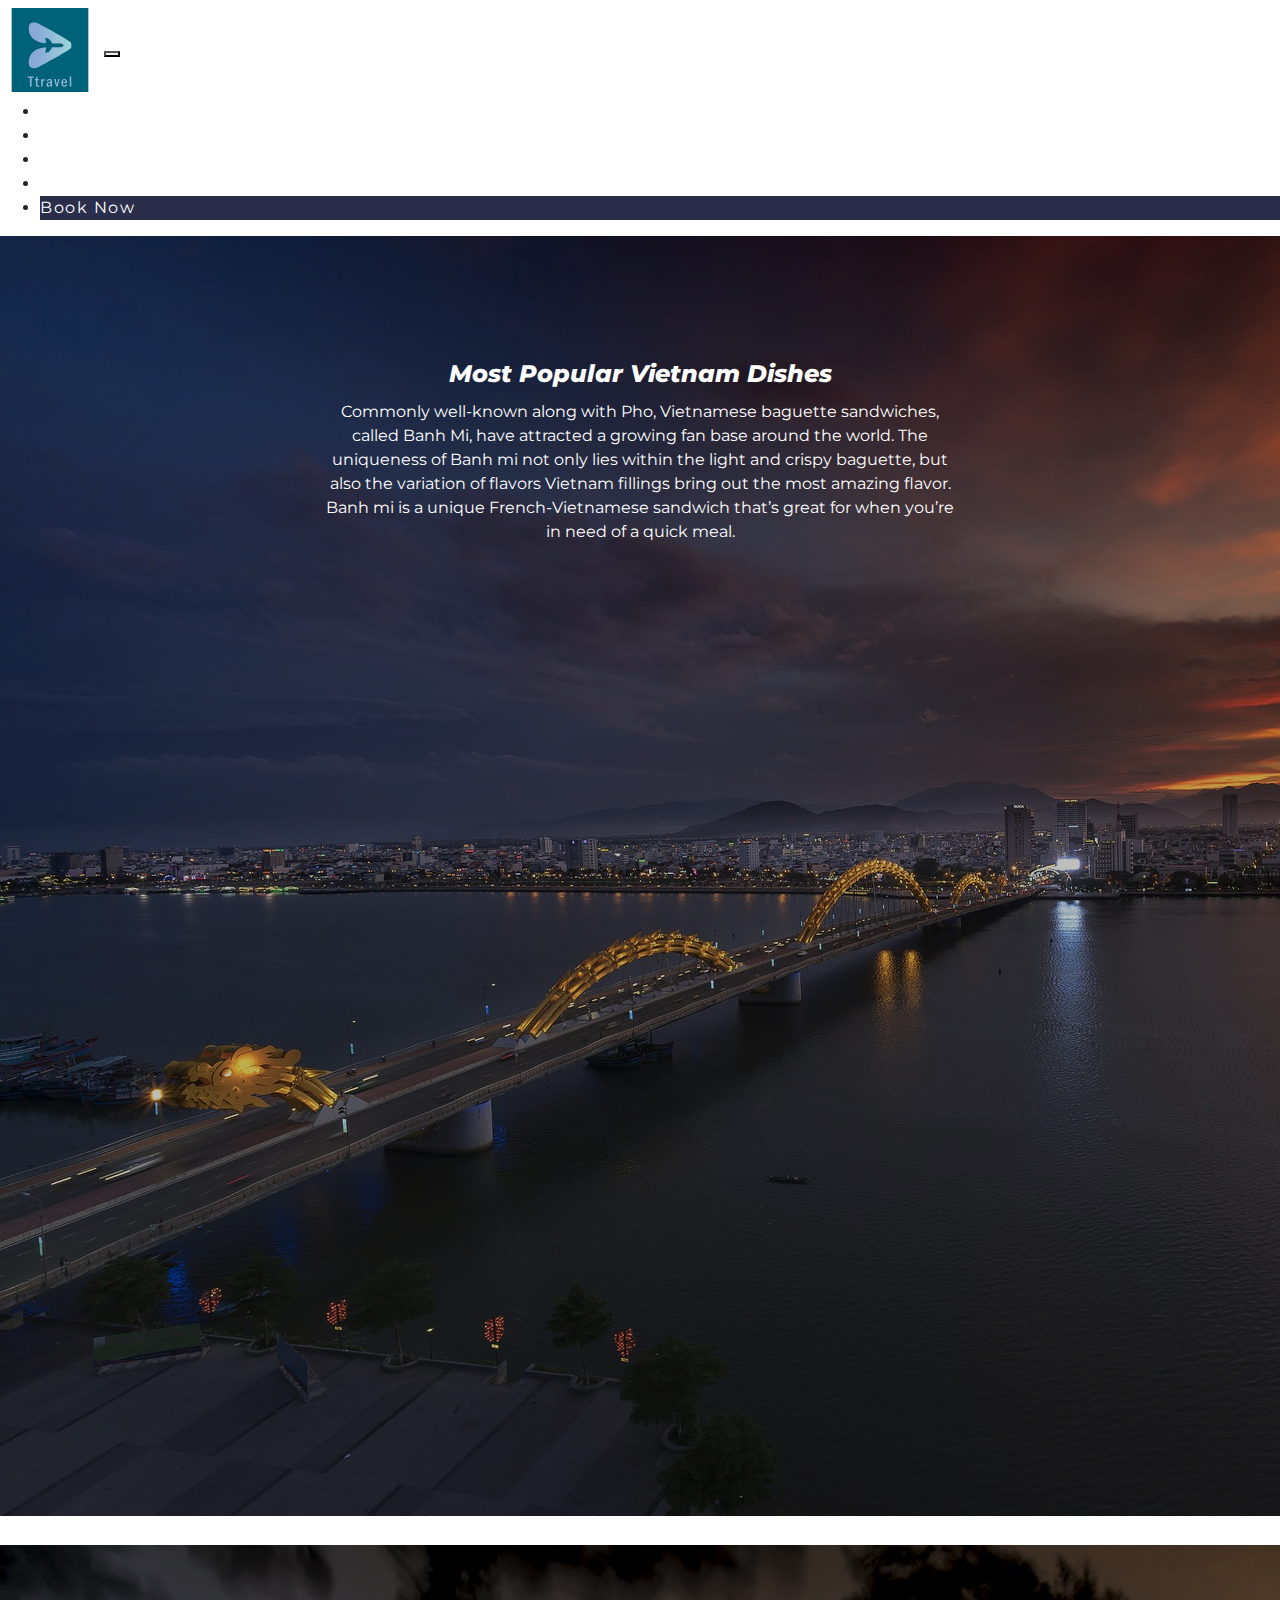
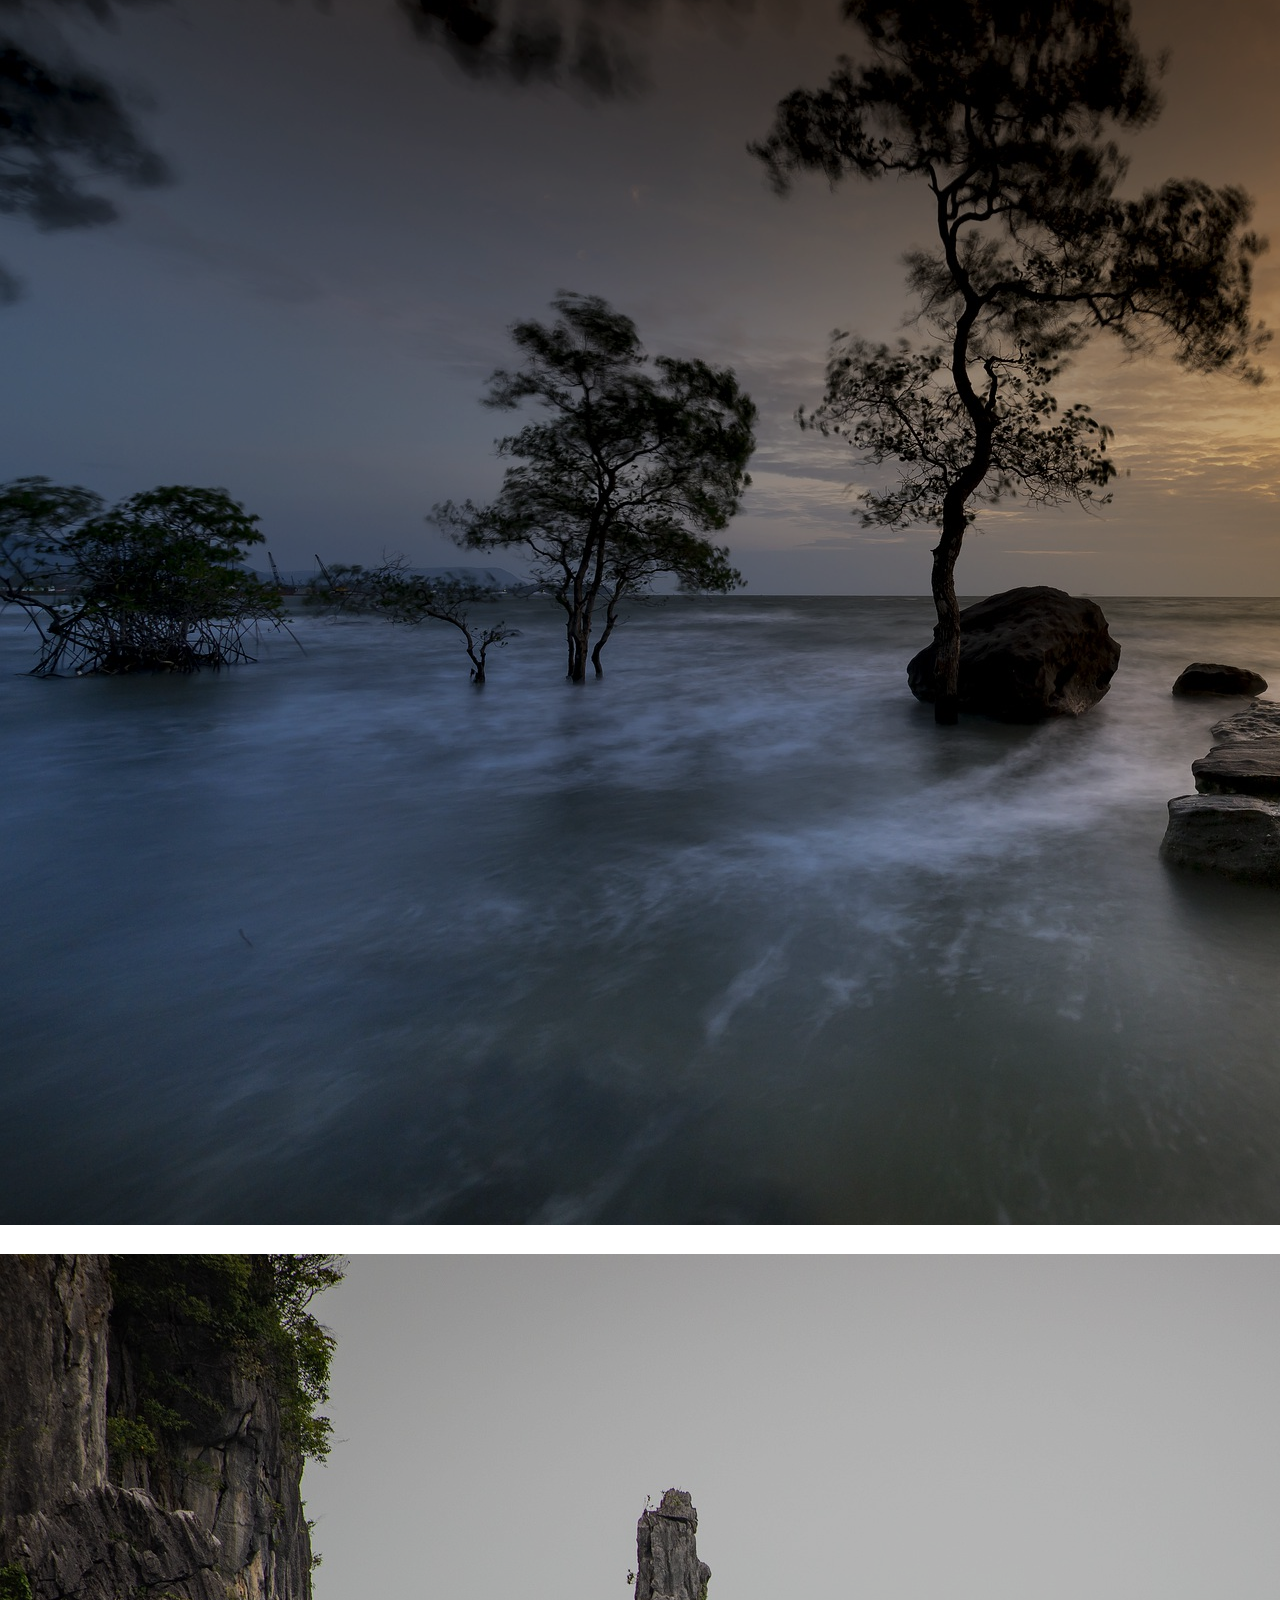
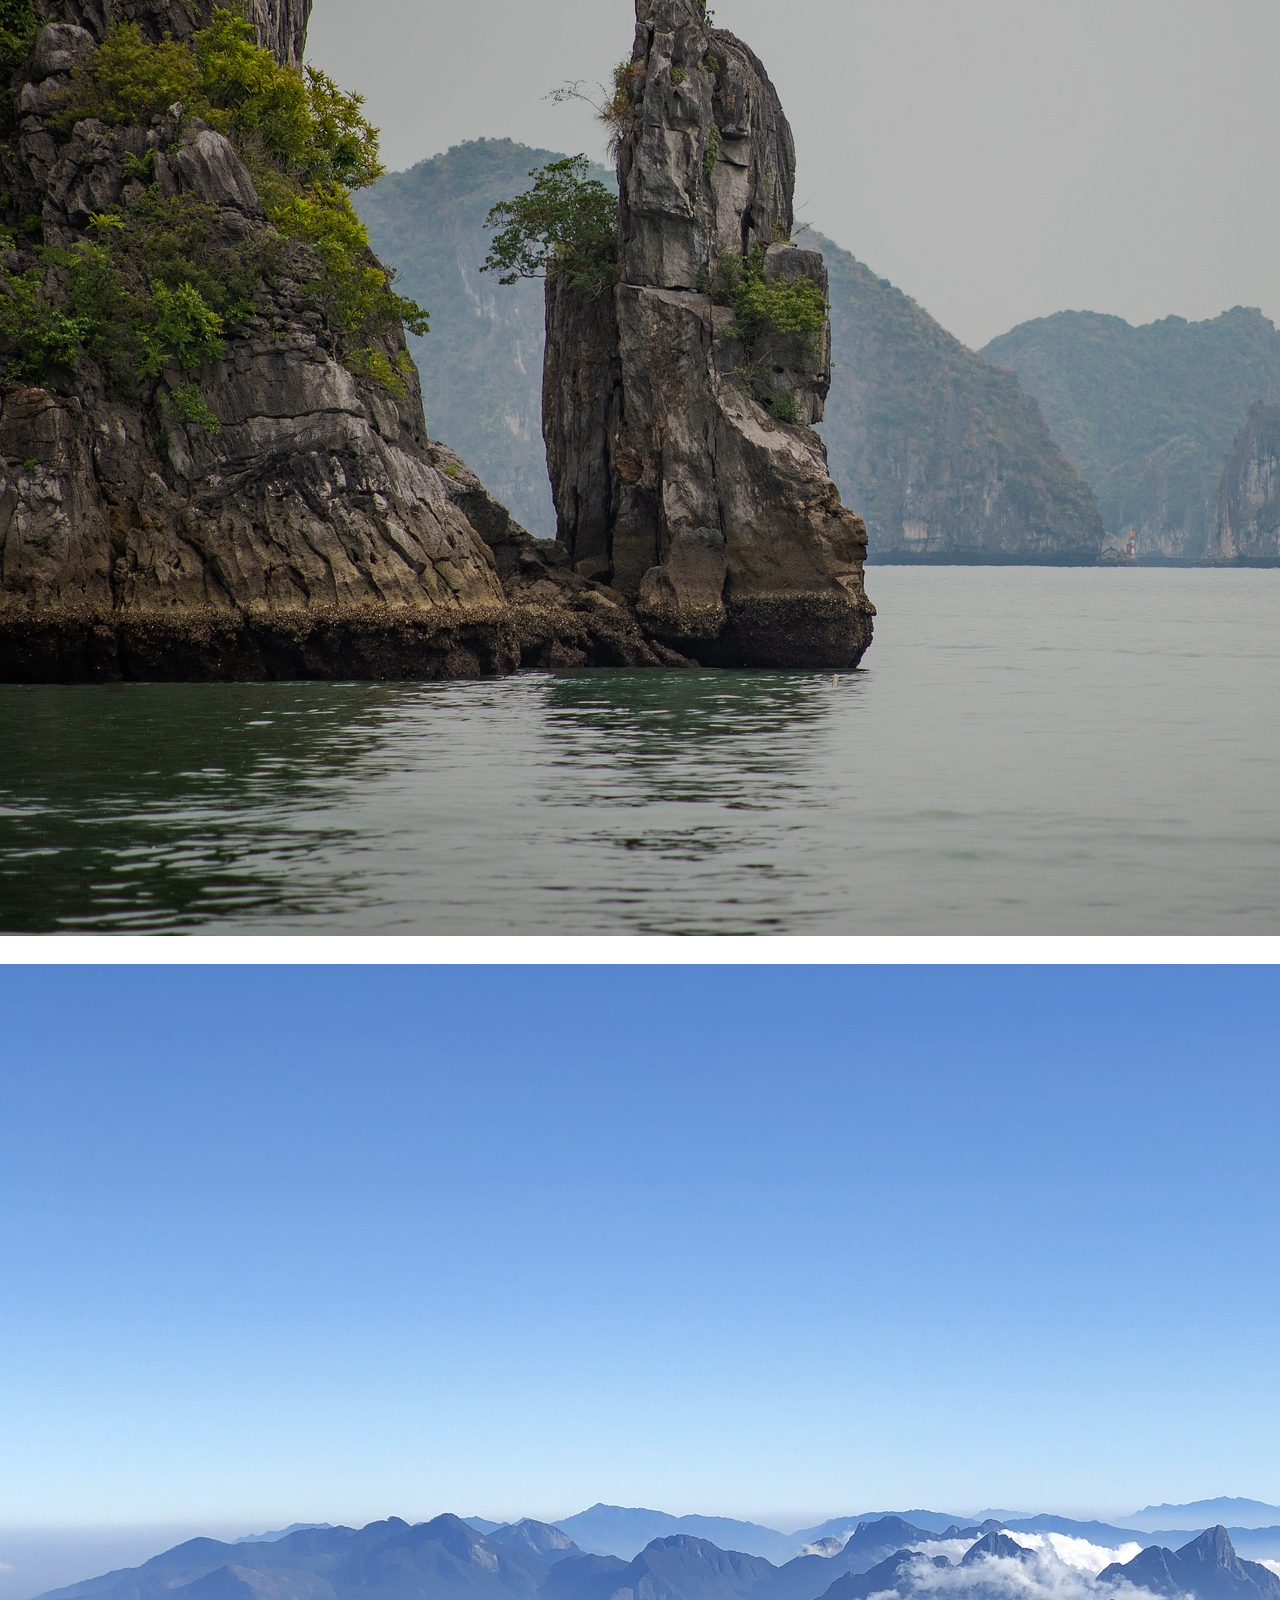
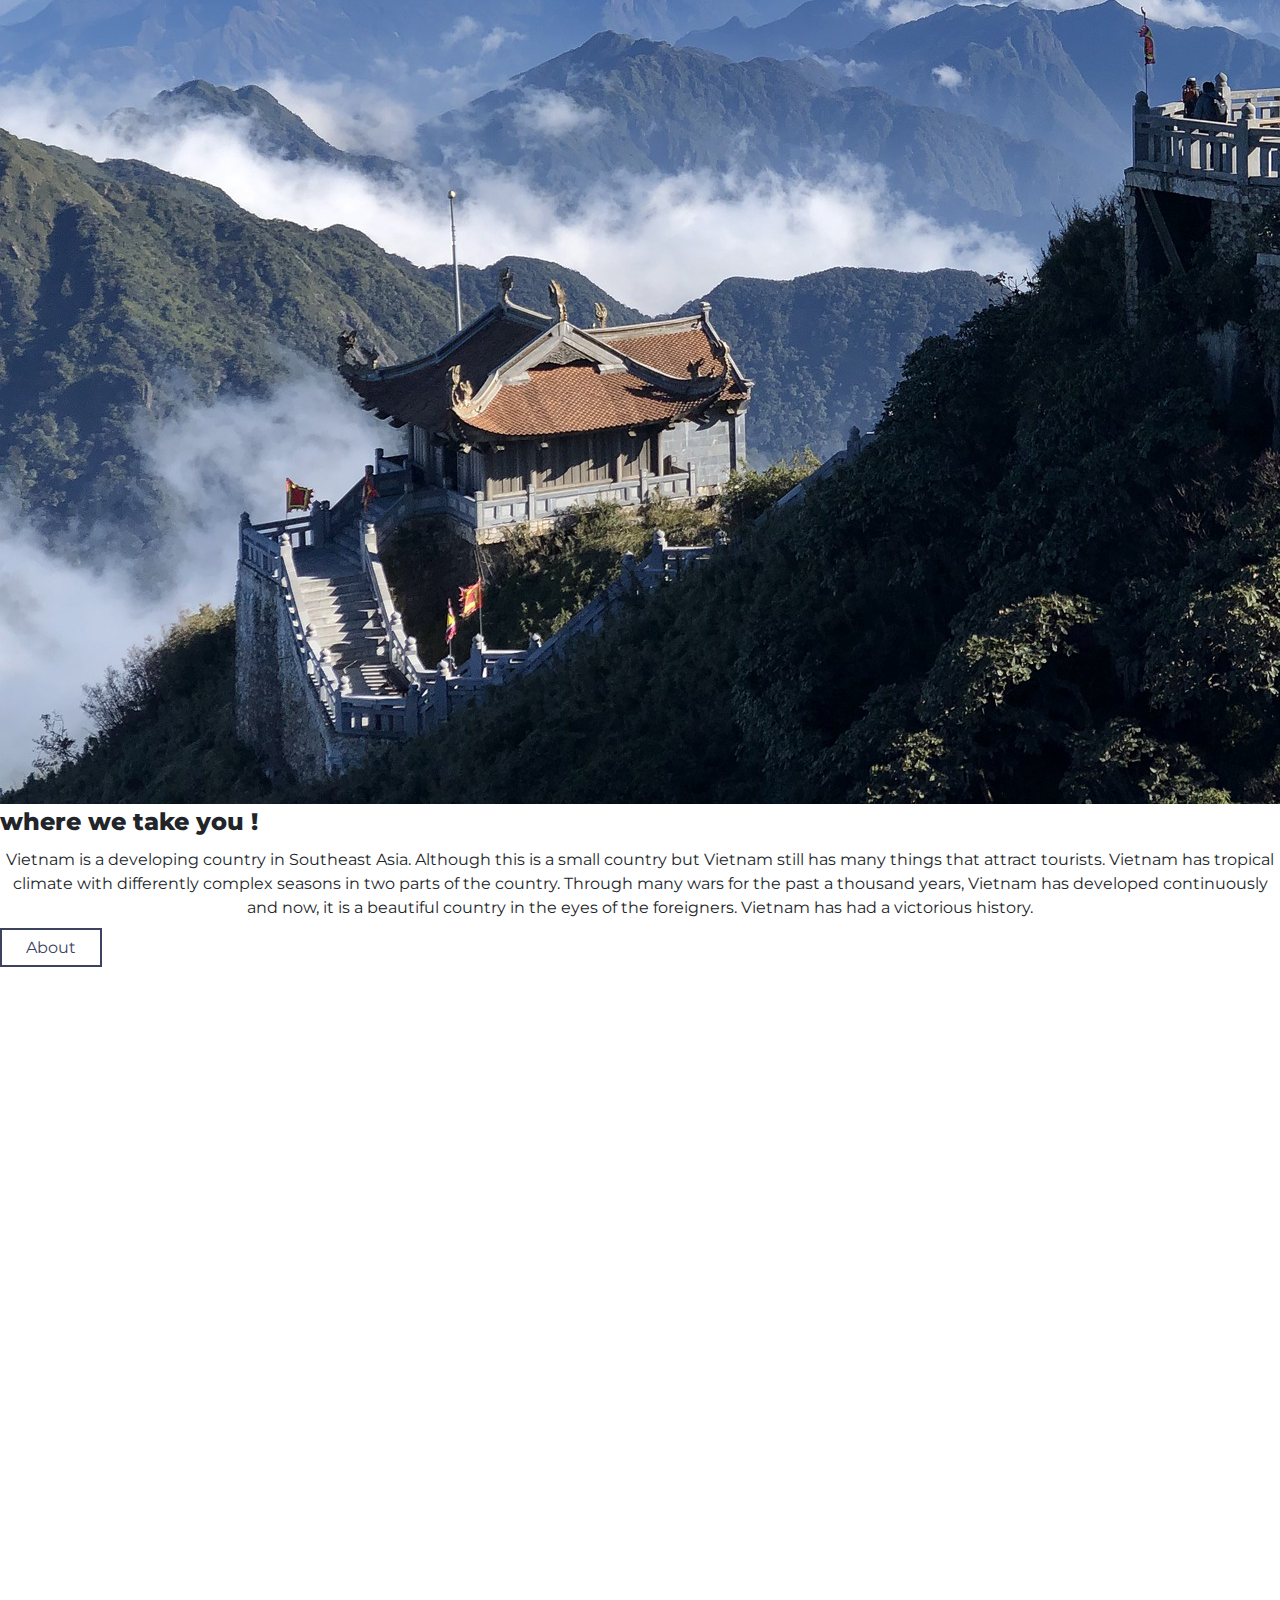
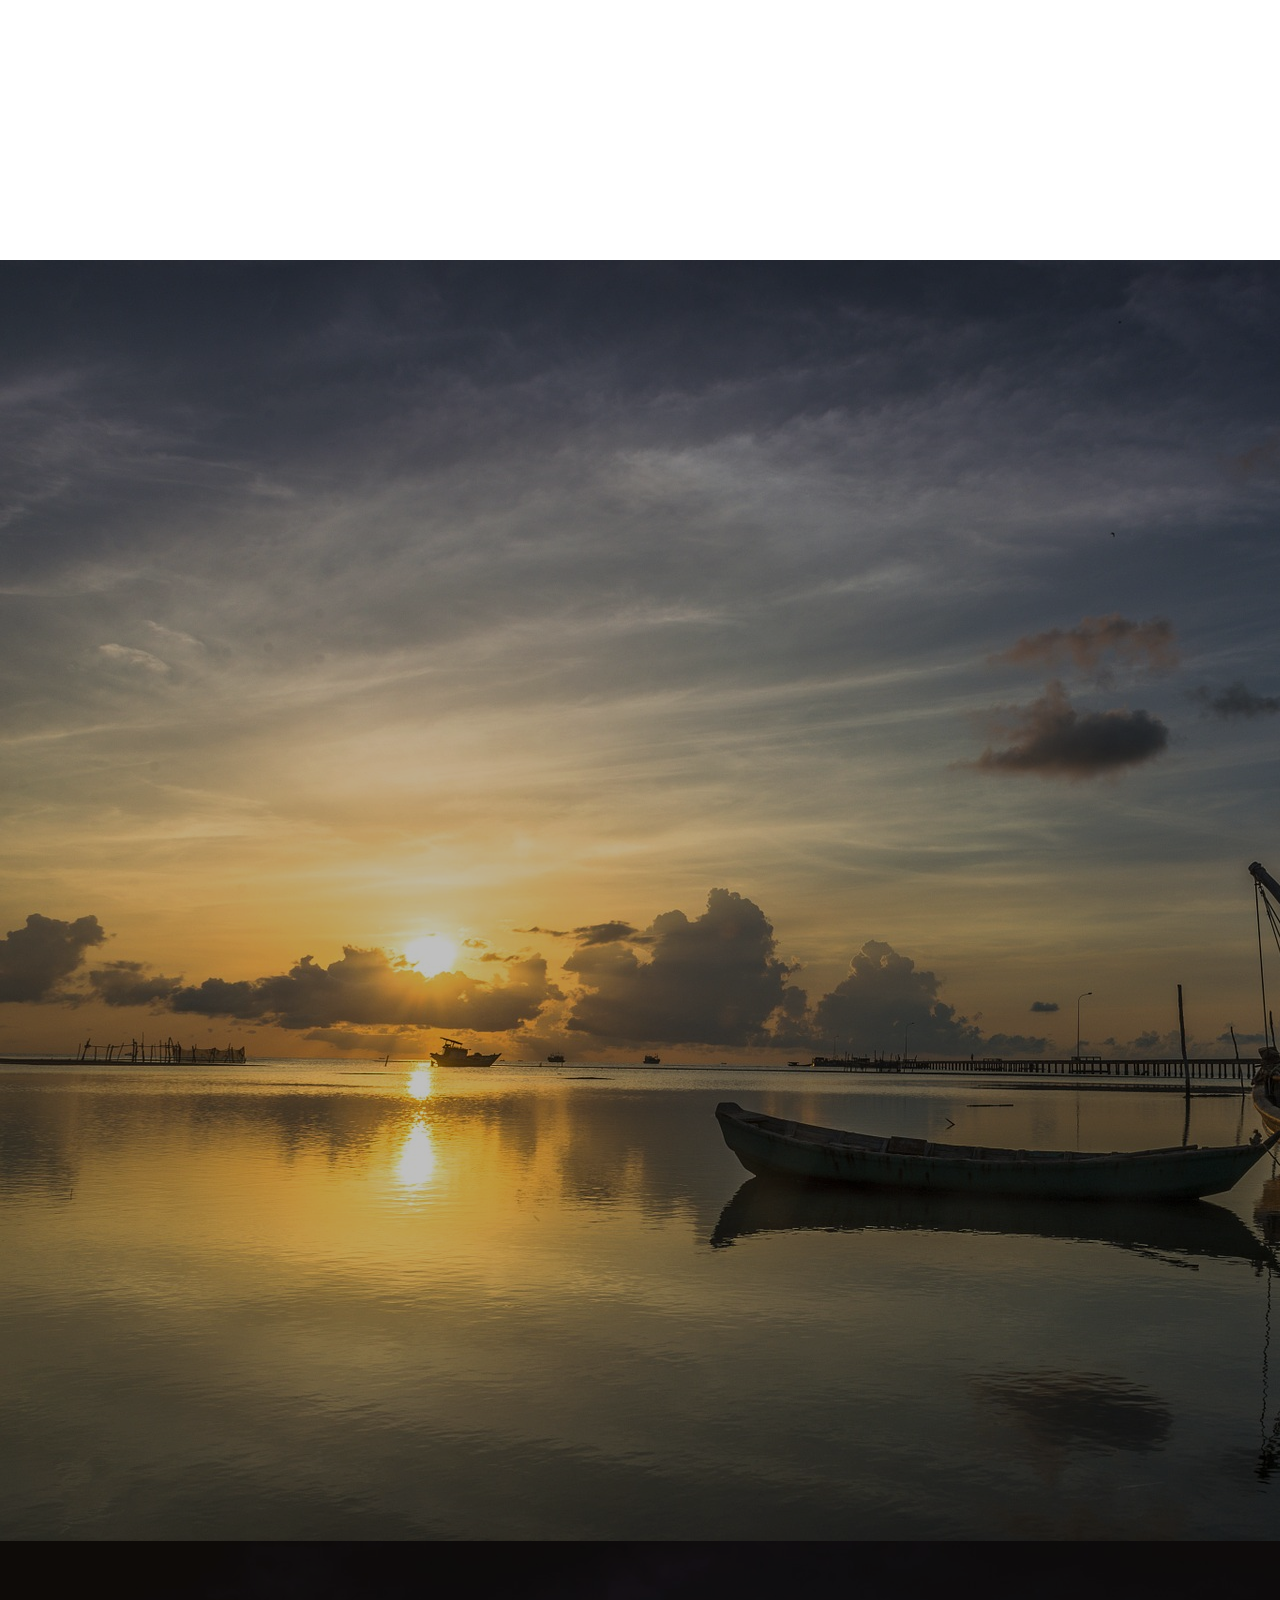
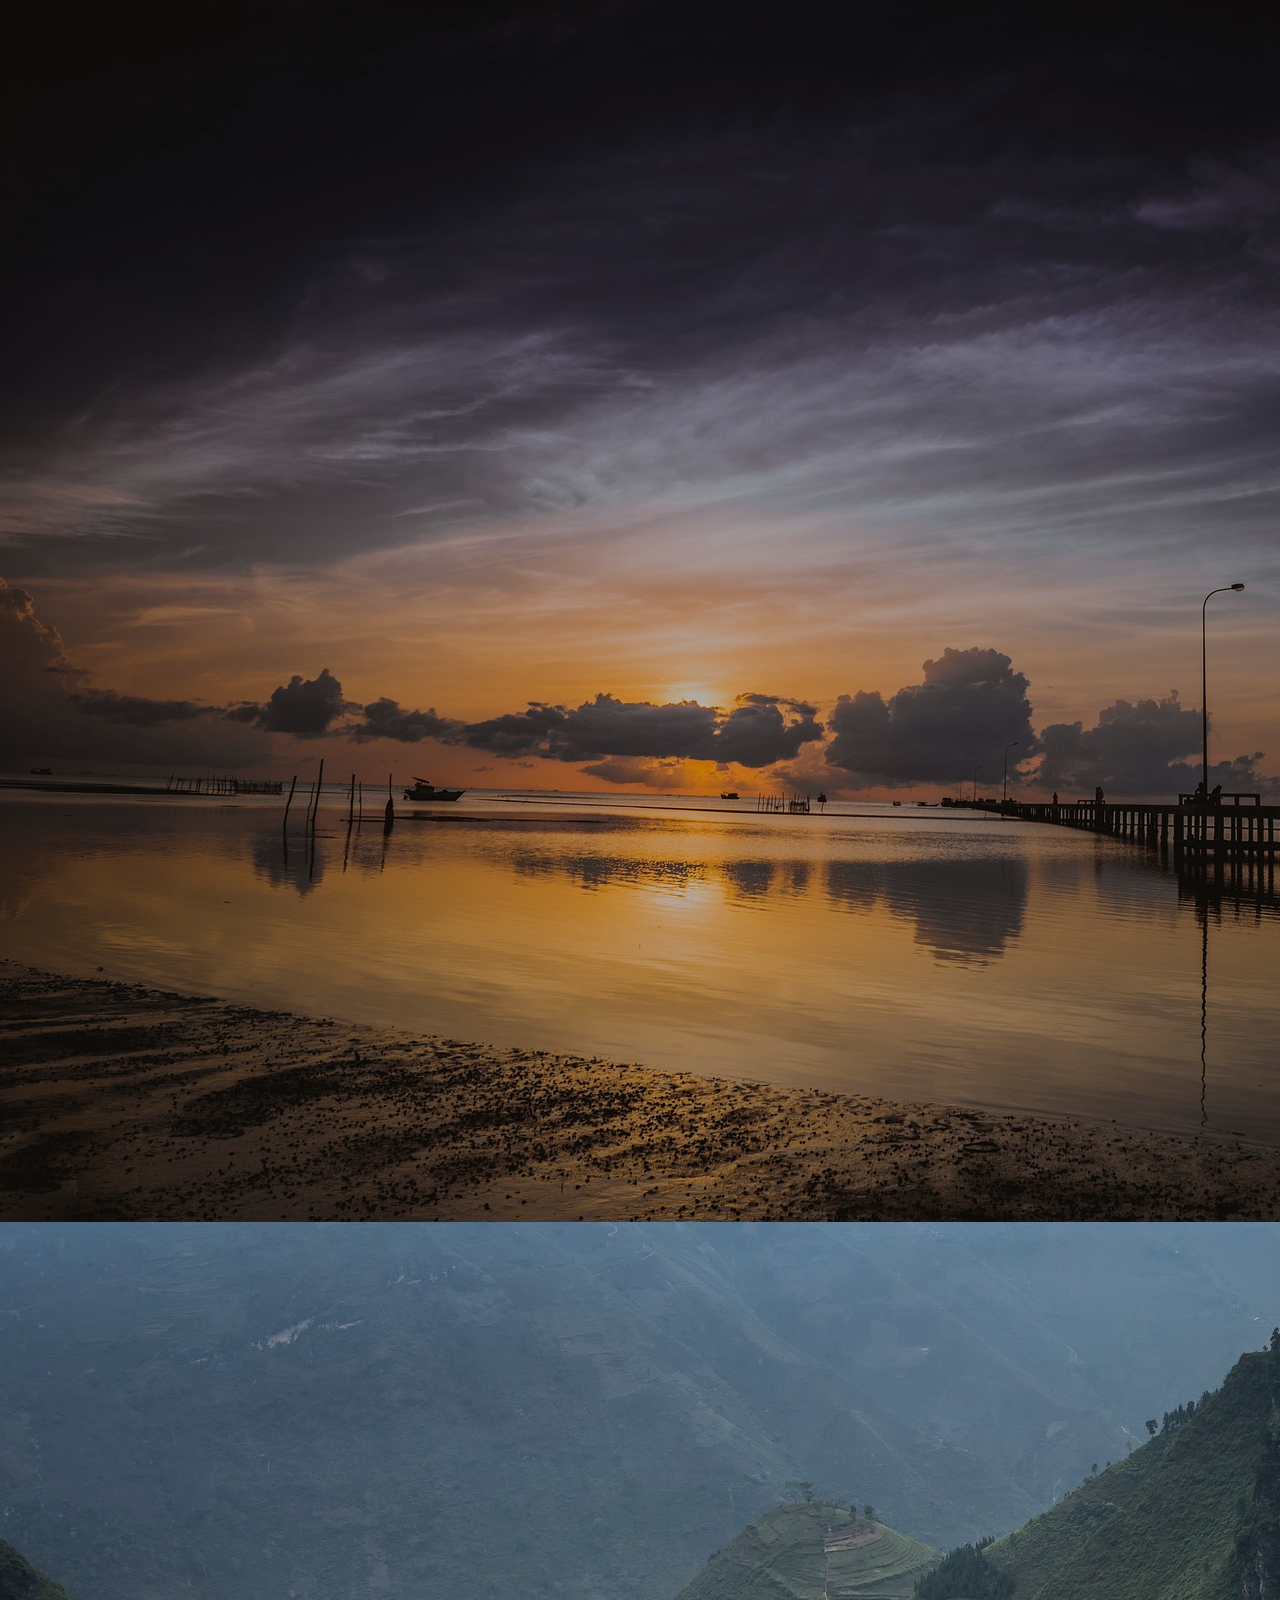
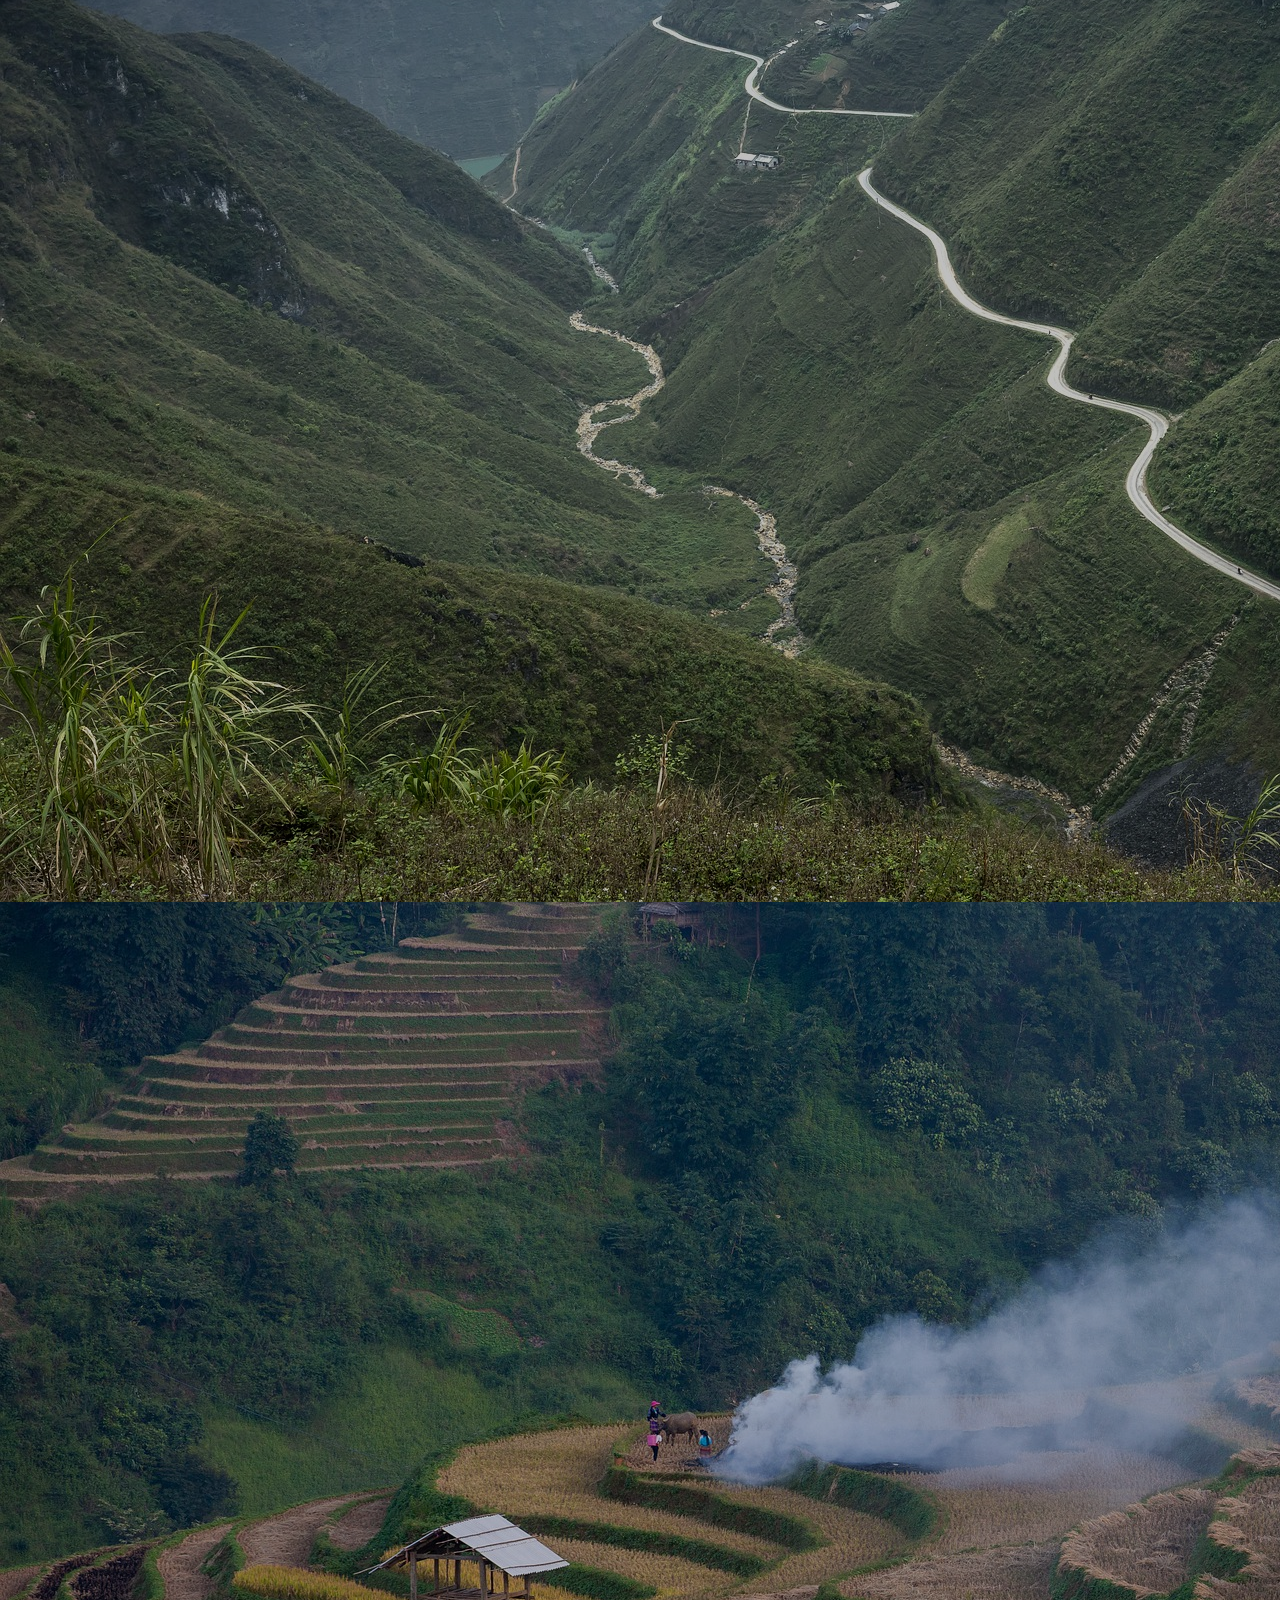
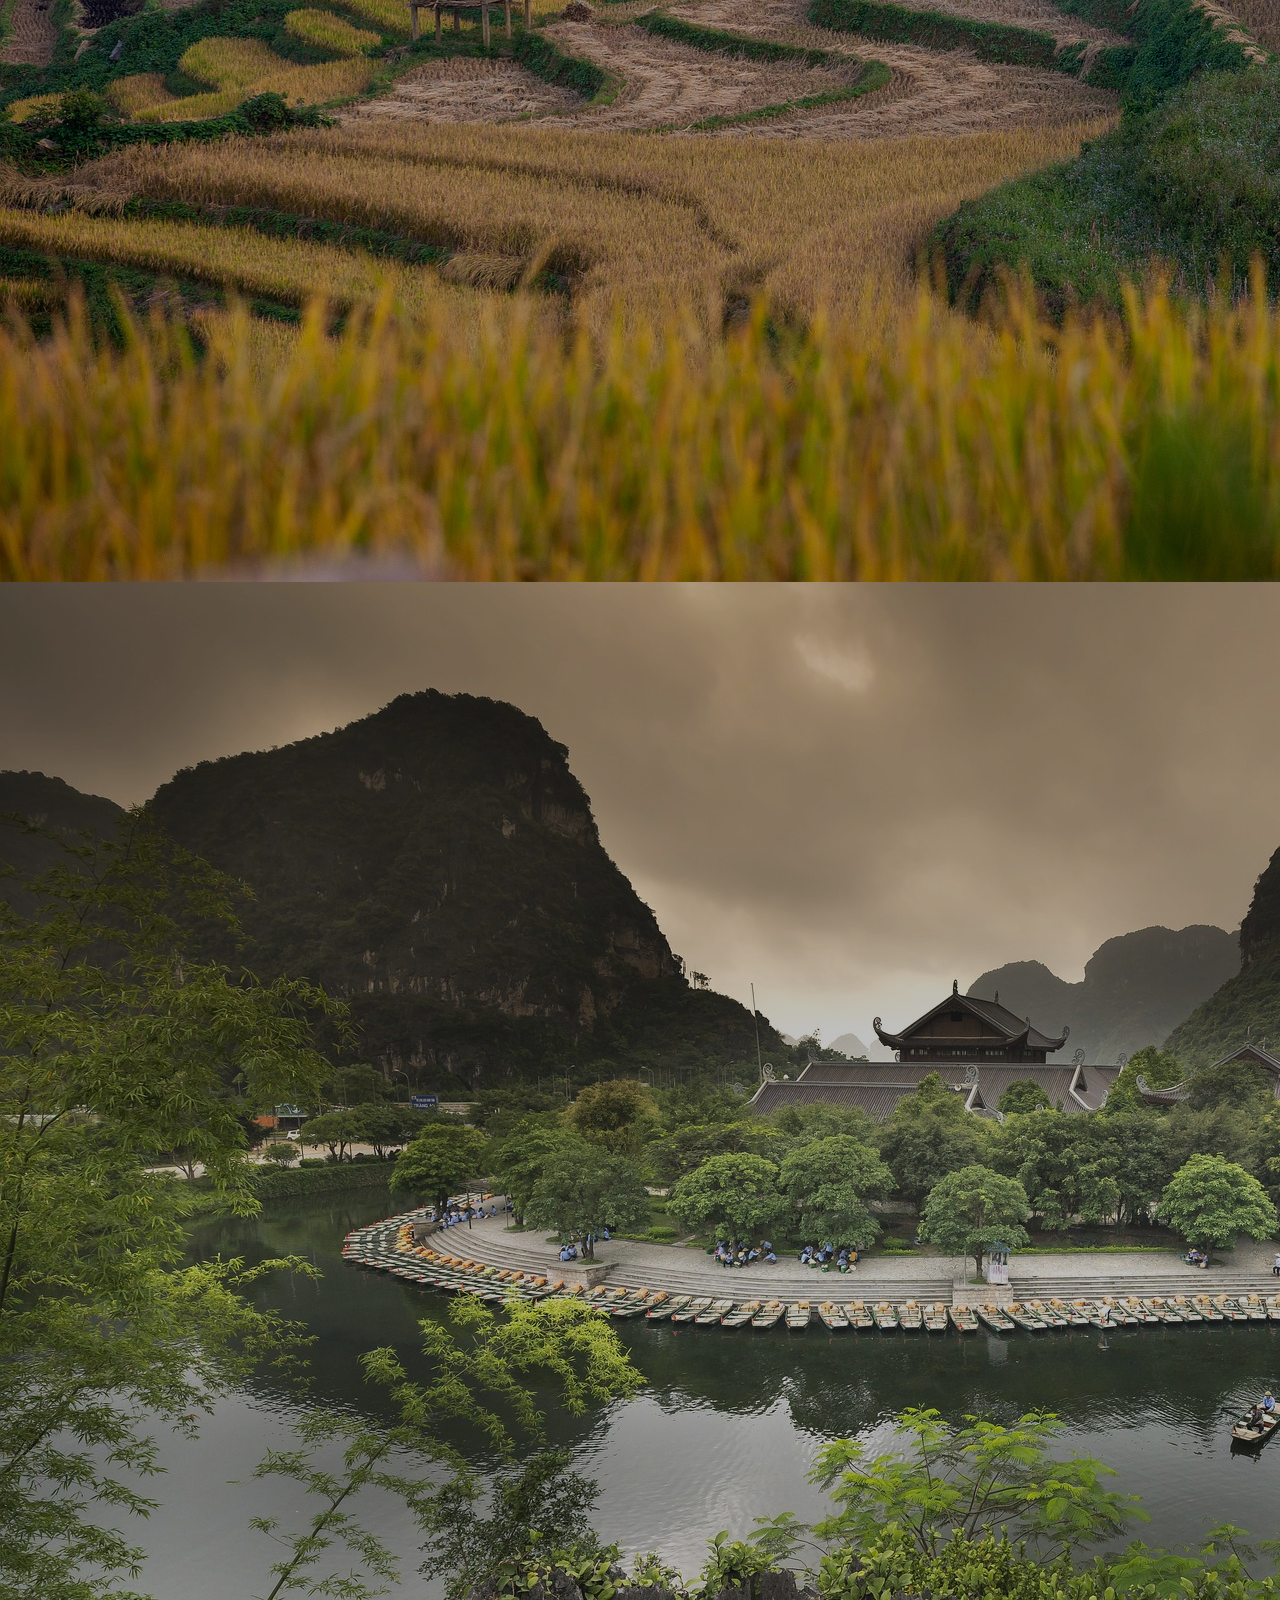
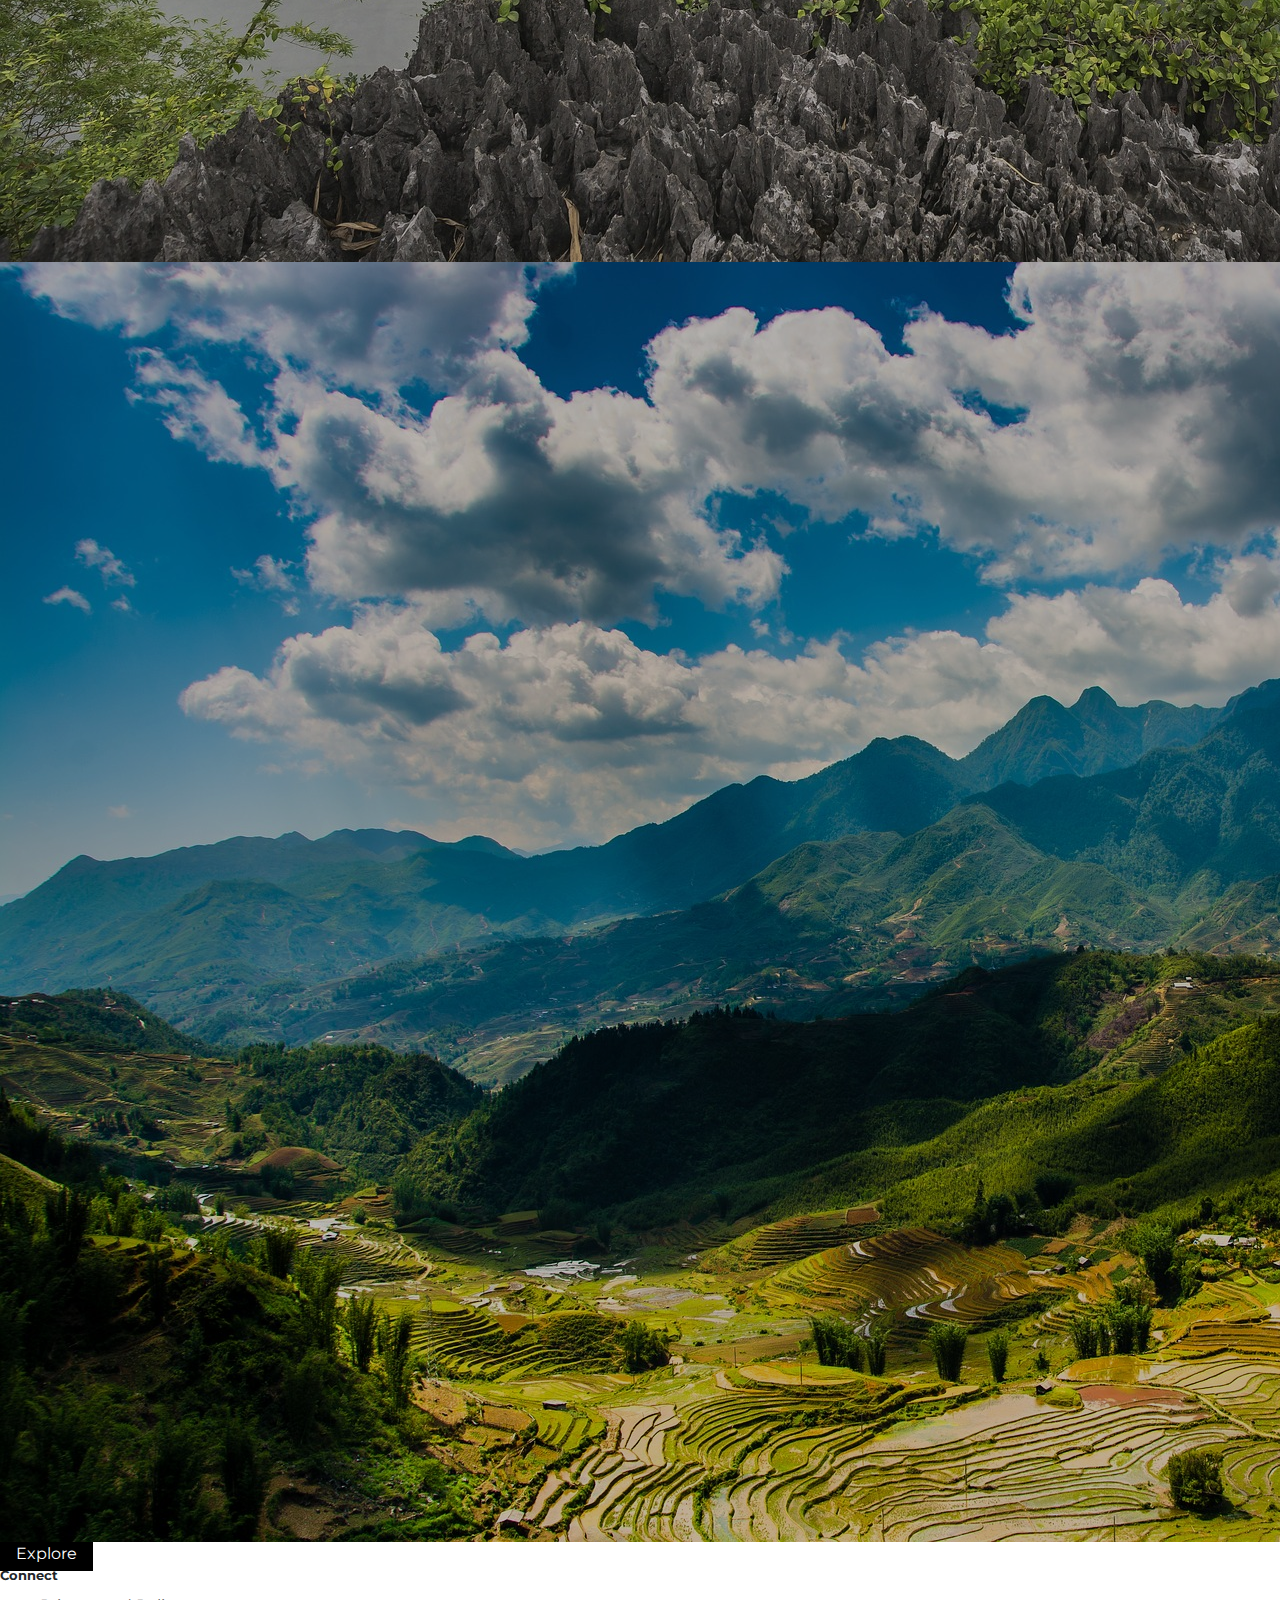
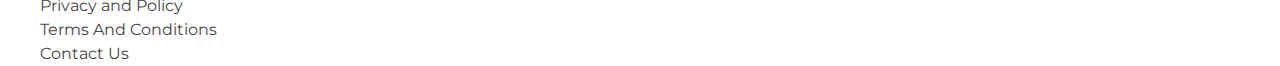
<file: index.html>
<!DOCTYPE html>
<html lang="en">
<head>
    <meta charset="UTF-8">
    <meta http-equiv="X-UA-Compatible" content="IE=edge">
    <meta name="description" content="Traveling to Vietnam will let you feel the unique culture, and great food">
    <meta name="keywords" content="Travel, Asia travel, Traveling to Vietnam">
    <meta name="viewport" content="width=device-width, initial-scale=1.0">
    <link rel="preconnect" href="https://fonts.googleapis.com">
    <link rel="preconnect" href="https://fonts.gstatic.com" crossorigin>
    <link href="https://fonts.googleapis.com/css2?family=Montserrat:ital,wght@0,100;0,200;0,300;0,400;0,500;0,600;0,700;0,800;0,900;1,100;1,200;1,300;1,400;1,500;1,600;1,700;1,800;1,900&display=swap" rel="stylesheet">
    <link href="https://cdn.jsdelivr.net/npm/bootstrap@5.1.3/dist/css/bootstrap.min.css" rel="stylesheet" integrity="sha384-1BmE4kWBq78iYhFldvKuhfTAU6auU8tT94WrHftjDbrCEXSU1oBoqyl2QvZ6jIW3" crossorigin="anonymous">
    <script src="https://cdn.jsdelivr.net/npm/bootstrap@5.1.3/dist/js/bootstrap.bundle.min.js" integrity="sha384-ka7Sk0Gln4gmtz2MlQnikT1wXgYsOg+OMhuP+IlRH9sENBO0LRn5q+8nbTov4+1p" crossorigin="anonymous"></script>
    <link rel="stylesheet" href="./Asset/css/reset.css">
    <link rel="stylesheet" href="./Asset/css/style.css">
    <link rel="stylesheet" href="./Asset/css/style-768px.css">
    <link rel="stylesheet" href="./Asset/css/style-992px.css">
    <!-- Global site tag (gtag.js) - Google Analytics -->
    <script async src="https://www.googletagmanager.com/gtag/js?id=G-J3ER3K89HW"></script>
    <script>
        window.dataLayer = window.dataLayer || [];
        function gtag(){dataLayer.push(arguments);}
        gtag('js', new Date());

        gtag('config', 'G-J3ER3K89HW');
    </script>
    <title>TTravel</title>
</head>
<body>
    <header class="h-100 position-relative">
        <div class="container-fluid banner">
            <div class="row h-100 position-relative">   
                <div style="background-image: url(./Asset/image/banner-image.jpg);"  class="col-12 p-lg-0 banner-image">
                </div>
                <div class="p-xm-3 pb-xm-5 p-lg-0 banner-content">
                    <span class="text-wrap d-block ">Let's go to the amazing place</span>
                    <h1 class="text-justify">TTravel VIETNAM</h1>
                    <div class="pt-5">
                        <a href="./topDestinations.html" class=" me-4 text-uppercase banner-link">Explore</a>
                        <a href="./contact.html" class=" ms-4 text-uppercase banner-link">Contact</a>
                    </div>
                </div>
            </div>
        </div>
        <nav class="navbar navbar-expand-md position-absolute  start-0 end-0 me-1  ms-1">
            <div class="container-fluid ps-3 pe-3">
              <a class="navbar-brand logo " href="./index.html">
                <svg xmlns="http://www.w3.org/2000/svg" width="100" height="100" viewBox="0 0 241 264" fill="none">
                    <rect width="241" height="264" fill="#006278"/>
                    <g clip-path="url(#clip0_51_6)">
                    <path fill-rule="evenodd" clip-rule="evenodd" d="M188.42 117.29C188.47 116.24 188.39 115.23 188.23 114.26C187.51 110.09 184.72 107.05 182.63 105.5C158.6 87.73 78.8302 46.12 78.8302 46.12L78.7702 46.1C72.8902 44.5 64.5602 44.13 58.9602 48.45C53.2902 52.82 50.6402 61.77 55.6602 78.23V78.24V78.25C60.3202 91.81 70.0602 99.94 80.3102 104.59C90.5602 109.24 101.34 110.42 108.15 110.08L108.75 110.05L105.22 94.9C109.5 93.57 119.4 94.7 126.68 110.8L126.81 111.49H153.1C154.47 111.25 156.67 111.79 158.82 112.86C160.82 113.86 162.73 115.3 163.9 117.29C162.73 119.29 160.82 120.73 158.82 121.72C156.67 122.79 154.47 123.33 153.1 123.48H126.81L126.68 123.78C119.4 139.89 109.5 141.02 105.23 139.68L108.76 124.53L108.16 124.5C101.34 124.16 90.5602 125.35 80.3202 129.99C70.0602 134.64 60.3202 142.77 55.6702 156.33V156.34V156.35C50.6502 172.82 53.3002 181.76 58.9702 186.13C64.5702 190.45 72.9002 190.07 78.7802 188.48L78.8402 188.46C78.8402 188.46 158.61 146.86 182.64 129.07C184.73 127.52 187.52 124.49 188.24 120.31C188.4 119.36 188.47 118.35 188.42 117.29Z" fill="url(#paint0_linear_51_6)"/>
                    </g>
                    <path d="M50.25 215.008H69.7734V219.508H62.625V247H57.3281V219.508H50.25V215.008ZM76.59 217.164L80.9963 216.742V223.328H85.5197V227.266H80.9963V237.719C80.9963 239.562 81.0431 240.789 81.1369 241.398C81.2306 241.992 81.5119 242.484 81.9806 242.875C82.4494 243.25 83.2306 243.438 84.3244 243.438C84.9025 243.438 85.5588 243.383 86.2931 243.273V247.164C84.9806 247.445 83.7619 247.586 82.6369 247.586C80.8088 247.586 79.4103 247.234 78.4416 246.531C77.4728 245.812 76.8556 244.844 76.59 243.625C76.3244 242.406 76.1916 240.547 76.1916 238.047V227.266H73.1213V223.328H76.3322L76.59 217.164ZM92.6409 223.328H96.9534V228.625C98.2659 224.766 100.235 222.836 102.86 222.836C103.11 222.836 103.407 222.859 103.75 222.906V227.992C103.344 227.945 103.016 227.922 102.766 227.922C99.2816 227.922 97.5394 230.266 97.5394 234.953V247H92.6409V223.328ZM114.692 230.031L109.981 229.445C110.293 227.336 111.262 225.695 112.887 224.523C114.528 223.352 116.536 222.766 118.911 222.766C121.036 222.766 122.731 223.195 123.997 224.055C125.278 224.898 126.083 225.906 126.411 227.078C126.739 228.25 126.903 230.023 126.903 232.398V240.461C126.903 243.727 127.043 245.906 127.325 247H122.708C122.504 246.141 122.403 244.828 122.403 243.062C120.918 246.078 118.7 247.586 115.747 247.586C113.747 247.586 112.137 246.977 110.918 245.758C109.715 244.523 109.114 242.852 109.114 240.742C109.114 238.164 109.997 236.125 111.762 234.625C113.543 233.125 116.622 232.375 120.997 232.375C121.215 232.375 121.559 232.383 122.028 232.398V231.438C122.028 229.75 121.77 228.477 121.254 227.617C120.754 226.758 119.848 226.328 118.536 226.328C116.395 226.328 115.114 227.562 114.692 230.031ZM122.028 235.469C121.403 235.406 120.926 235.375 120.598 235.375C116.348 235.375 114.223 237.039 114.223 240.367C114.223 242.789 115.278 244 117.387 244C118.622 244 119.7 243.344 120.622 242.031C121.559 240.719 122.028 238.914 122.028 236.617V235.469ZM133.087 223.328H137.891L142.321 240.32L146.657 223.328H150.899L144.196 247H139.86L133.087 223.328ZM174.473 235.891H161.091C161.091 239.094 161.52 241.234 162.38 242.312C163.255 243.375 164.348 243.906 165.661 243.906C167.848 243.906 169.231 242.43 169.809 239.477L174.262 240.062C173.091 245.078 170.169 247.586 165.497 247.586C162.637 247.586 160.356 246.562 158.653 244.516C156.95 242.469 156.098 239.469 156.098 235.516C156.098 231.453 156.958 228.312 158.677 226.094C160.395 223.875 162.692 222.766 165.567 222.766C167.583 222.766 169.278 223.32 170.653 224.43C172.028 225.539 172.997 227 173.559 228.812C174.122 230.609 174.427 232.969 174.473 235.891ZM169.481 232.586C169.481 228.414 168.122 226.328 165.403 226.328C162.856 226.328 161.458 228.414 161.208 232.586H169.481ZM182.392 215.008H187.29V247H182.392V215.008Z" fill="#8FB4D8"/>
                    <defs>
                    <linearGradient id="paint0_linear_51_6" x1="42.8741" y1="117.439" x2="190.193" y2="116.673" gradientUnits="userSpaceOnUse">
                    <stop offset="0.2261" stop-color="#89A7D7"/>
                    <stop offset="0.9943" stop-color="#9CD7D9"/>
                    <stop offset="1" stop-color="#9CD8D9"/>
                    </linearGradient>
                    <clipPath id="clip0_51_6">
                    <rect width="135.44" height="144.59" fill="white" transform="translate(53 45)"/>
                    </clipPath>
                    </defs>
                </svg>
              </a>
              <button class="navbar-toggler navbar-dark" type="button" data-bs-toggle="collapse" data-bs-target="#mynavbar">
                <span class="navbar-toggler-icon"></span>
              </button>
              <div class="collapse navbar-collapse show-link justify-content-end" id="mynavbar">
                <ul class="navbar-nav me-auto me-sm-0 pt-4">
                    <li class="nav-item pt-1 pb-1 pe-2 ps-2 ">
                        <a href="./index.html" class="nav-link">Home</a>
                    </li>
                    <li class="nav-item pt-1 pb-1 pe-2 ps-2 ">
                        <a href="./about.html" class="nav-link">About</a>
                    </li>
                    <li class="nav-item pt-1 pb-1 pe-2 ps-2">
                    <a class="nav-link" href="./topDestinations.html">Top Destinations</a>
                    </li>
                    <li class="nav-item pt-1 pb-1 pe-2 ps-2">
                    <a class="nav-link" href="./contact.html">Contact</a>
                    </li>
                    <li class="nav-item link-book pt-1 pb-1 pe-2 ps-2">
                    <a class="nav-link " href="./book.html">Book Now</a>
                    </li>
                </ul>
              </div>
            </div>
        </nav>
    </header>
    <div class="body pb-5 pt-3">
        <div class="container-fluid">
            <div class="row mt-5 p-md-3">
        
                <div class="col-md-4 position-relative">
                    <div class="body-image image-filter p-3 p-md-0">
                        <img class="img-fluid" src="./Asset/image/city-3062042_1920.jpg" alt="">
                    </div>
                    <span class="position-absolute name-image">DaNang</span>
                </div>
                <div class="col-md-4 position-relative">
                    <div class="body-image image-filter p-3 p-md-0">
                        <img class="img-fluid" src="./Asset/image/phu-quoc-3058774_1920.jpg" alt="">
                    </div>
                    <span class="position-absolute name-image">PhuQuoc</span>
                </div>
            
                <div class="col-md-4 position-relative">
                    <div class="body-image image-filter p-3 p-md-0">
                        <img class="img-fluid" src="./Asset/image/lan-ha-bay-5036503_1920.jpg" alt="">
                    </div>
                    <span class="position-absolute name-image">HaLong Bay</span>
                </div>

                
                
                
            </div>
            
            <div class="row mt-5">
                <div class="col-lg-6 ps-3">
                    <div class="p-3 body-image">
                        <img class="img-fluid" src="./Asset/image/mountain-4856316_1920.jpg" alt="">
                    </div>
                </div>
                <div class="ps-3 col-lg-6">
                    <h3 class="ps-3 pe-3 p-3 mb-0">where we take you !</h3>
                    <p class="body__content-introduce ps-3 pe-3">Vietnam is a developing country in Southeast Asia. Although this is a small country but Vietnam still has many things that attract tourists. Vietnam has tropical climate with differently complex seasons in two parts of the country. Through many wars for the past a thousand years, Vietnam has developed continuously and now, it is a beautiful country in the eyes of the foreigners. Vietnam has had a victorious history.</p>
                    <div class="d-flex d-flex justify-content-center mt-4">
                        <a href="./about.html" class=" text-uppercase body-link-about">About</a>
                    </div>
                </div>
            </div>
  
        </div>
    </div>

    <div  class="container-fluid background-introduce">
        <div class="row h-100 position-relative">
            <div style="background-image: url(./Asset/image/Mon-An.png);" class="col-12 p-lg-0 background-introduce-image">
            </div>
            <div class="p-xm-3 pb-xm-5 p-lg-0 background-introduce-content">
                <h3 class=""><i>Most Popular Vietnam Dishes</i></h3>
                <span class="text-wrap d-block ">Commonly well-known along with Pho, Vietnamese baguette sandwiches, called Banh Mi, have attracted a growing fan base around the world. The uniqueness of Banh mi not only lies within the light and crispy baguette, but also the variation of flavors Vietnam fillings bring out the most amazing flavor. Banh mi is a unique French-Vietnamese sandwich that’s great for when you’re in need of a quick meal.</span>
            </div>
        </div>
    </div>
    <div class="body">
        <div class="container-fluid">
            <div class="row mt-5 p-3">
                
                
                <div class="col-6 col-md-4 position-relative">
                    <div class="body-image image-filter pt-2 p-sm-0 pt-sm-3">
                        <img class="img-fluid" src="./Asset/image/ham-ninh(1).jpg" alt="">
                    </div>
                </div>
                <div class="col-6 col-md-4 position-relative">
                    <div class="body-image image-filter pt-2 p-sm-0 pt-sm-3">
                        <img class="img-fluid" src="./Asset/image/ham-ninh.jpg" alt="">
                    </div>
                </div>
            
                <div class="col-6 col-md-4 position-relative">
                    <div class="body-image image-filter pt-2 p-sm-0 pt-sm-3">
                        <img class="img-fluid" src="./Asset/image/Ha-giang.jpg" alt="">
                    </div>
                </div>

                <div class="col-6 col-md-4 position-relative">
                    <div class="body-image image-filter pt-2 p-sm-0 pt-sm-3">
                        <img class="img-fluid" src="./Asset/image/Ruong-bat-thang.jpg" alt="">
                    </div>
                </div>
                <div class="col-6 col-md-4 position-relative">
                    <div class="body-image image-filter pt-2 p-sm-0 pt-sm-3">
                        <img class="img-fluid" src="./Asset/image/Ninh-binh.jpg" alt="">
                    </div>
                </div>
            
                <div class="col-6 col-md-4 position-relative">
                    <div class="body-image image-filter pt-2 p-sm-0 pt-sm-3">
                        <img class="img-fluid" src="./Asset/image/sapa.jpg" alt="">
                    </div>
                </div>
                
                
            </div>
            <div class="row">
                <div class="col-12">
                    <div class="d-flex d-flex justify-content-center mt-4">
                        <a href="./topDestinations.html" class=" text-uppercase body-link-explore">Explore</a>
                    </div>
                </div>
            </div>
        </div>
    </div>

    <footer class="pb-5 pt-5">
        <div class="container-fluid">
            <div class="row">
                <div class="col-12 justify-content-center text-center">
                    <h5>Connect</h5>
                    <ul class="p-0">
                        <li class="list-item-footer"><a href="#">Privacy and Policy</a></li>
                        <li class="list-item-footer"><a href="#">Terms And Conditions</a></li>
                        <li class="list-item-footer"><a href="./contact.html">Contact Us</a></li>
                    </ul>
                </div>
            </div>
        </div>
    </footer>
</body>
</html>
</file>
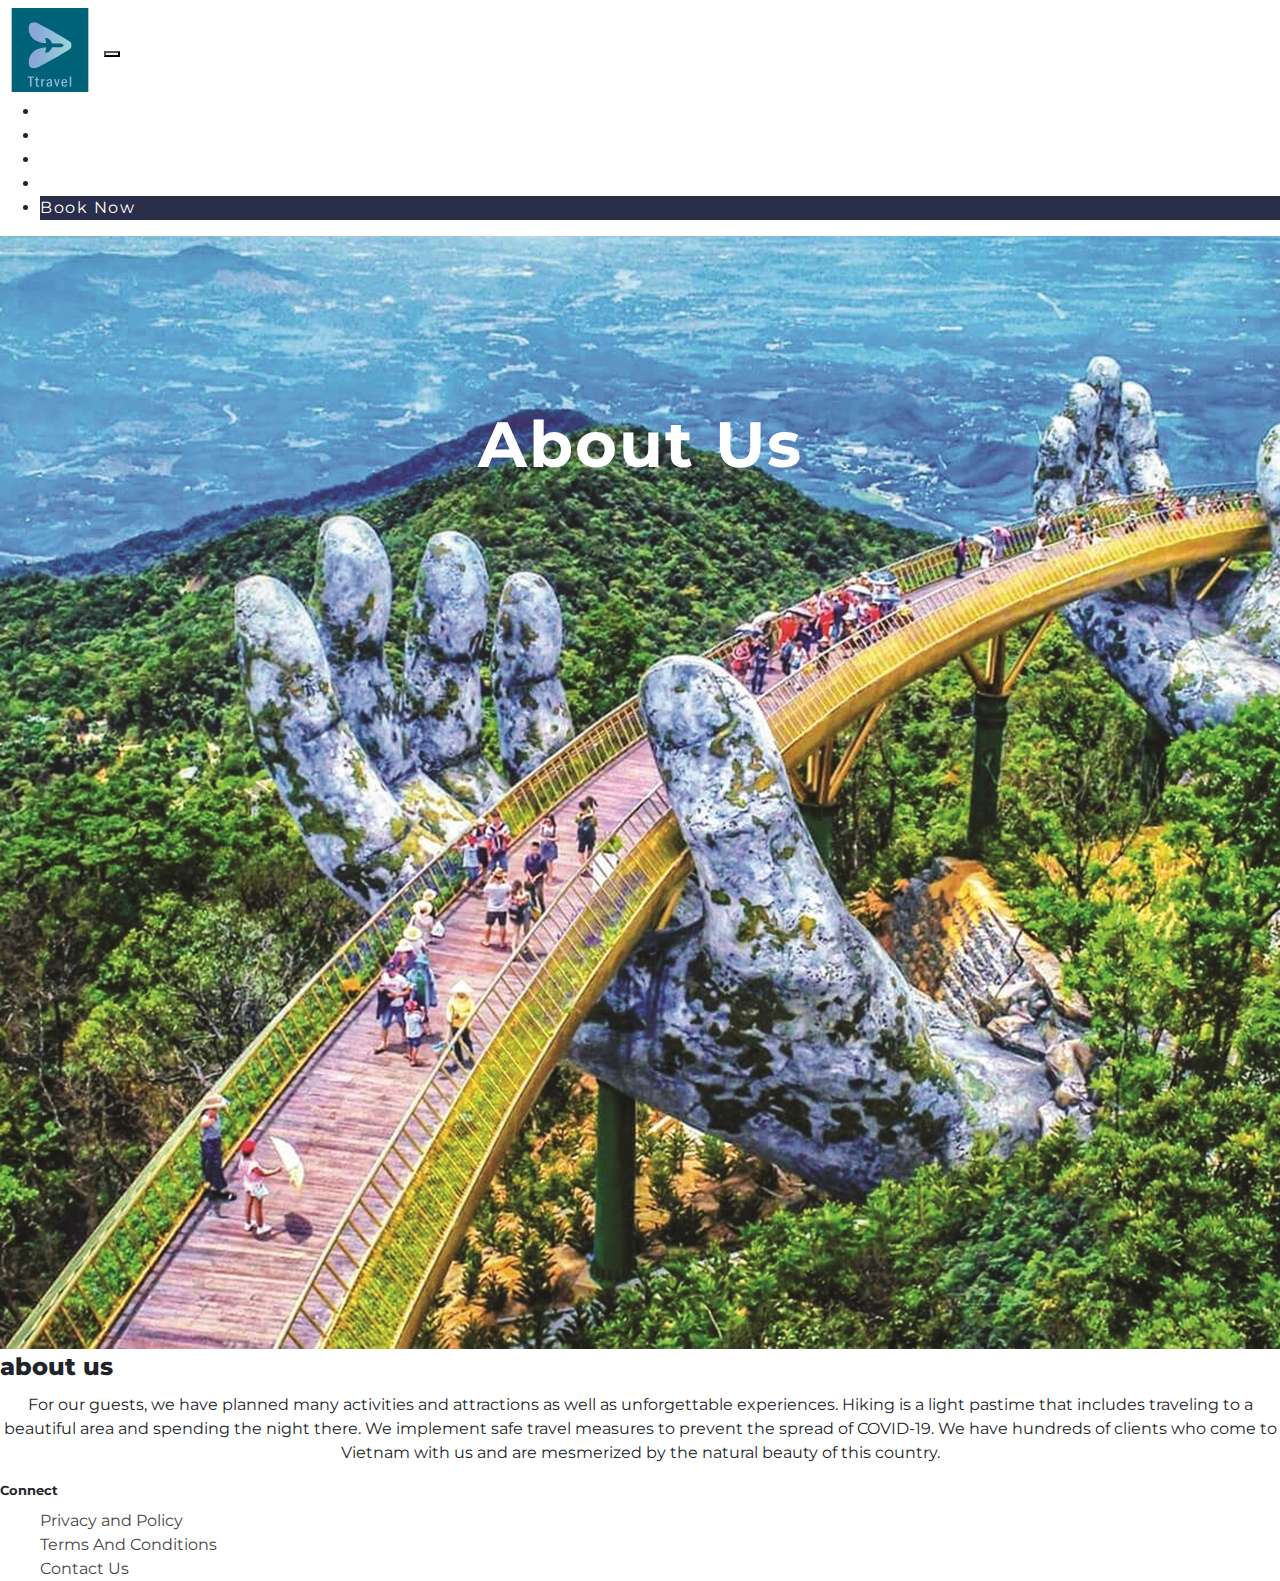
<file: about.html>
<!DOCTYPE html>
<html lang="en">
<head>
    <meta charset="UTF-8">
    <meta http-equiv="X-UA-Compatible" content="IE=edge">
    <meta name="viewport" content="width=device-width, initial-scale=1.0">
    <link rel="preconnect" href="https://fonts.googleapis.com">
    <link rel="preconnect" href="https://fonts.gstatic.com" crossorigin>
    <link href="https://fonts.googleapis.com/css2?family=Montserrat:ital,wght@0,100;0,200;0,300;0,400;0,500;0,600;0,700;0,800;0,900;1,100;1,200;1,300;1,400;1,500;1,600;1,700;1,800;1,900&display=swap" rel="stylesheet">
    <link href="https://cdn.jsdelivr.net/npm/bootstrap@5.1.3/dist/css/bootstrap.min.css" rel="stylesheet" integrity="sha384-1BmE4kWBq78iYhFldvKuhfTAU6auU8tT94WrHftjDbrCEXSU1oBoqyl2QvZ6jIW3" crossorigin="anonymous">
    <script src="https://cdn.jsdelivr.net/npm/bootstrap@5.1.3/dist/js/bootstrap.bundle.min.js" integrity="sha384-ka7Sk0Gln4gmtz2MlQnikT1wXgYsOg+OMhuP+IlRH9sENBO0LRn5q+8nbTov4+1p" crossorigin="anonymous"></script>
    <link rel="stylesheet" href="./Asset/css/reset.css">
    <link rel="stylesheet" href="./Asset/css/style.css">
    <link rel="stylesheet" href="./Asset/css/style-768px.css">
    <link rel="stylesheet" href="./Asset/css/style-992px.css">
    <link rel="stylesheet" href="./Asset/css/style-pages.css" tyle="text/css">
    <link rel="stylesheet" href="https://cdnjs.cloudflare.com/ajax/libs/font-awesome/6.0.0/css/all.min.css">
    <title>TTravel</title>
</head>
<body>
    <header class="h-100 position-relative">
        <div class="container-fluid banner">
            <div class="row h-100 position-relative">
                <div style="background-image: url(./Asset/image/banner-image.jpg);"  class="col-12 p-lg-0 banner-image">
                </div>
                <div class="p-xm-3 pb-xm-5 p-lg-0 banner-content">
                    
                    <h1 class="text-justify fs-1">About Us</h1>
                
                </div>
            </div>
        </div>
        <nav class="navbar navbar-expand-md position-absolute  start-0 end-0 me-1  ms-1">
            <div class="container-fluid ps-3 pe-3">
              <a class="navbar-brand logo " href="./index.html">
                <svg xmlns="http://www.w3.org/2000/svg" width="100" height="100" viewBox="0 0 241 264" fill="none">
                    <rect width="241" height="264" fill="#006278"/>
                    <g clip-path="url(#clip0_51_6)">
                    <path fill-rule="evenodd" clip-rule="evenodd" d="M188.42 117.29C188.47 116.24 188.39 115.23 188.23 114.26C187.51 110.09 184.72 107.05 182.63 105.5C158.6 87.73 78.8302 46.12 78.8302 46.12L78.7702 46.1C72.8902 44.5 64.5602 44.13 58.9602 48.45C53.2902 52.82 50.6402 61.77 55.6602 78.23V78.24V78.25C60.3202 91.81 70.0602 99.94 80.3102 104.59C90.5602 109.24 101.34 110.42 108.15 110.08L108.75 110.05L105.22 94.9C109.5 93.57 119.4 94.7 126.68 110.8L126.81 111.49H153.1C154.47 111.25 156.67 111.79 158.82 112.86C160.82 113.86 162.73 115.3 163.9 117.29C162.73 119.29 160.82 120.73 158.82 121.72C156.67 122.79 154.47 123.33 153.1 123.48H126.81L126.68 123.78C119.4 139.89 109.5 141.02 105.23 139.68L108.76 124.53L108.16 124.5C101.34 124.16 90.5602 125.35 80.3202 129.99C70.0602 134.64 60.3202 142.77 55.6702 156.33V156.34V156.35C50.6502 172.82 53.3002 181.76 58.9702 186.13C64.5702 190.45 72.9002 190.07 78.7802 188.48L78.8402 188.46C78.8402 188.46 158.61 146.86 182.64 129.07C184.73 127.52 187.52 124.49 188.24 120.31C188.4 119.36 188.47 118.35 188.42 117.29Z" fill="url(#paint0_linear_51_6)"/>
                    </g>
                    <path d="M50.25 215.008H69.7734V219.508H62.625V247H57.3281V219.508H50.25V215.008ZM76.59 217.164L80.9963 216.742V223.328H85.5197V227.266H80.9963V237.719C80.9963 239.562 81.0431 240.789 81.1369 241.398C81.2306 241.992 81.5119 242.484 81.9806 242.875C82.4494 243.25 83.2306 243.438 84.3244 243.438C84.9025 243.438 85.5588 243.383 86.2931 243.273V247.164C84.9806 247.445 83.7619 247.586 82.6369 247.586C80.8088 247.586 79.4103 247.234 78.4416 246.531C77.4728 245.812 76.8556 244.844 76.59 243.625C76.3244 242.406 76.1916 240.547 76.1916 238.047V227.266H73.1213V223.328H76.3322L76.59 217.164ZM92.6409 223.328H96.9534V228.625C98.2659 224.766 100.235 222.836 102.86 222.836C103.11 222.836 103.407 222.859 103.75 222.906V227.992C103.344 227.945 103.016 227.922 102.766 227.922C99.2816 227.922 97.5394 230.266 97.5394 234.953V247H92.6409V223.328ZM114.692 230.031L109.981 229.445C110.293 227.336 111.262 225.695 112.887 224.523C114.528 223.352 116.536 222.766 118.911 222.766C121.036 222.766 122.731 223.195 123.997 224.055C125.278 224.898 126.083 225.906 126.411 227.078C126.739 228.25 126.903 230.023 126.903 232.398V240.461C126.903 243.727 127.043 245.906 127.325 247H122.708C122.504 246.141 122.403 244.828 122.403 243.062C120.918 246.078 118.7 247.586 115.747 247.586C113.747 247.586 112.137 246.977 110.918 245.758C109.715 244.523 109.114 242.852 109.114 240.742C109.114 238.164 109.997 236.125 111.762 234.625C113.543 233.125 116.622 232.375 120.997 232.375C121.215 232.375 121.559 232.383 122.028 232.398V231.438C122.028 229.75 121.77 228.477 121.254 227.617C120.754 226.758 119.848 226.328 118.536 226.328C116.395 226.328 115.114 227.562 114.692 230.031ZM122.028 235.469C121.403 235.406 120.926 235.375 120.598 235.375C116.348 235.375 114.223 237.039 114.223 240.367C114.223 242.789 115.278 244 117.387 244C118.622 244 119.7 243.344 120.622 242.031C121.559 240.719 122.028 238.914 122.028 236.617V235.469ZM133.087 223.328H137.891L142.321 240.32L146.657 223.328H150.899L144.196 247H139.86L133.087 223.328ZM174.473 235.891H161.091C161.091 239.094 161.52 241.234 162.38 242.312C163.255 243.375 164.348 243.906 165.661 243.906C167.848 243.906 169.231 242.43 169.809 239.477L174.262 240.062C173.091 245.078 170.169 247.586 165.497 247.586C162.637 247.586 160.356 246.562 158.653 244.516C156.95 242.469 156.098 239.469 156.098 235.516C156.098 231.453 156.958 228.312 158.677 226.094C160.395 223.875 162.692 222.766 165.567 222.766C167.583 222.766 169.278 223.32 170.653 224.43C172.028 225.539 172.997 227 173.559 228.812C174.122 230.609 174.427 232.969 174.473 235.891ZM169.481 232.586C169.481 228.414 168.122 226.328 165.403 226.328C162.856 226.328 161.458 228.414 161.208 232.586H169.481ZM182.392 215.008H187.29V247H182.392V215.008Z" fill="#8FB4D8"/>
                    <defs>
                    <linearGradient id="paint0_linear_51_6" x1="42.8741" y1="117.439" x2="190.193" y2="116.673" gradientUnits="userSpaceOnUse">
                    <stop offset="0.2261" stop-color="#89A7D7"/>
                    <stop offset="0.9943" stop-color="#9CD7D9"/>
                    <stop offset="1" stop-color="#9CD8D9"/>
                    </linearGradient>
                    <clipPath id="clip0_51_6">
                    <rect width="135.44" height="144.59" fill="white" transform="translate(53 45)"/>
                    </clipPath>
                    </defs>
                </svg>
              </a>
              <button class="navbar-toggler navbar-dark" type="button" data-bs-toggle="collapse" data-bs-target="#mynavbar">
                <span class="navbar-toggler-icon"></span>
              </button>
              <div class="collapse navbar-collapse show-link justify-content-end" id="mynavbar">
                <ul class="navbar-nav me-auto me-sm-0 pt-4">
                    <li class="nav-item pt-1 pb-1 pe-2 ps-2 ">
                        <a href="./index.html" class="nav-link">Home</a>
                    </li>
                    <li class="nav-item pt-1 pb-1 pe-2 ps-2 ">
                        <a href="./about.html" class="nav-link">About</a>
                    </li>
                    <li class="nav-item pt-1 pb-1 pe-2 ps-2">
                    <a class="nav-link" href="./topDestinations.html">Top Destinations</a>
                    </li>
                    <li class="nav-item pt-1 pb-1 pe-2 ps-2">
                    <a class="nav-link" href="./contact.html">Contact</a>
                    </li>
                    <li class="nav-item link-book pt-1 pb-1 pe-2 ps-2">
                    <a class="nav-link " href="./book.html">Book Now</a>
                    </li>
                </ul>
              </div>
            </div>
        </nav>
    </header>
    <div class="body pb-5 pt-3">
        <div class="container-fluid">
            <div class="row mt-5 p-md-3">
                <div class="col-lg-6 ps-3">
                    <div class="p-3 body-image">
                        <img class="img-fluid" src="./Asset/image/image-About.jpg" alt="">
                    </div>
                </div>
                <div class="ps-3 col-lg-6">
                    <h3 class="ps-3 pe-3 p-3 mb-0 fw-bolder">about us</h3>
                    <p class="body__content-introduce ps-3 pe-3 text-start">For our guests, we have planned many activities and attractions as well as unforgettable experiences. Hiking is a light pastime that includes traveling to a beautiful area and spending the night there. We implement safe travel measures to prevent the spread of COVID-19. We have hundreds of clients who come to Vietnam with us and are mesmerized by the natural beauty of this country.</p>
                </div>

                
                
                
            </div>
  
        </div>
    </div>

   
  

    <footer class="pb-5 pt-5">
        <div class="container-fluid">
            <div class="row">
                <div class="col-12 justify-content-center text-center">
                    <h5>Connect</h5>
                    <ul class="p-0">
                        <li class="list-item-footer"><a href="#">Privacy and Policy</a></li>
                        <li class="list-item-footer"><a href="#">Terms And Conditions</a></li>
                        <li class="list-item-footer"><a href="./contact.html">Contact Us</a></li>
                    </ul>
                </div>
            </div>
        </div>
    </footer>
</body>
</html>
</file>
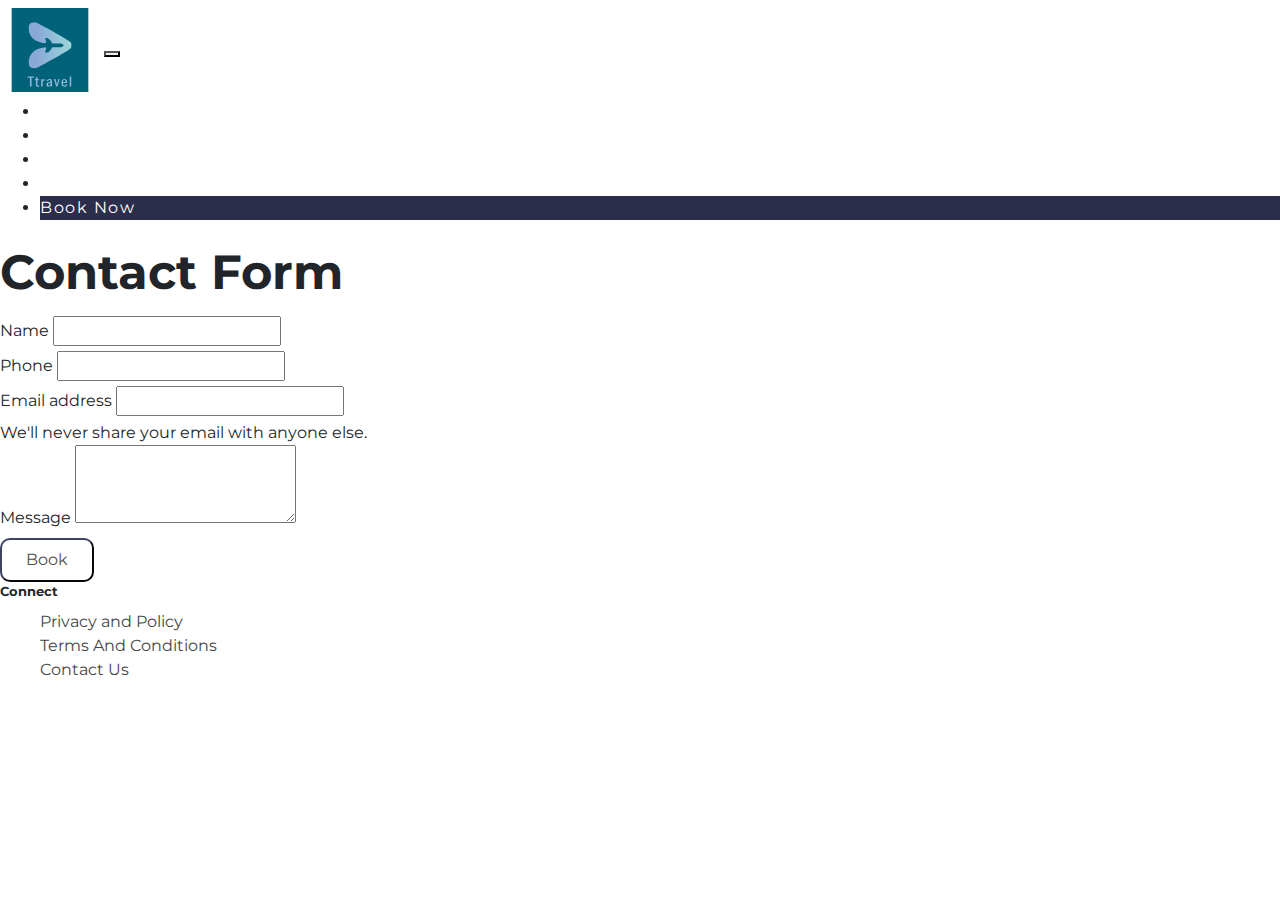
<file: book.html>
<!DOCTYPE html>
<html lang="en">
<head>
    <meta charset="UTF-8">
    <meta http-equiv="X-UA-Compatible" content="IE=edge">
    <meta name="viewport" content="width=device-width, initial-scale=1.0">
    <link rel="preconnect" href="https://fonts.googleapis.com">
    <link rel="preconnect" href="https://fonts.gstatic.com" crossorigin>
    <link href="https://fonts.googleapis.com/css2?family=Montserrat:ital,wght@0,100;0,200;0,300;0,400;0,500;0,600;0,700;0,800;0,900;1,100;1,200;1,300;1,400;1,500;1,600;1,700;1,800;1,900&display=swap" rel="stylesheet">
    <link href="https://cdn.jsdelivr.net/npm/bootstrap@5.1.3/dist/css/bootstrap.min.css" rel="stylesheet" integrity="sha384-1BmE4kWBq78iYhFldvKuhfTAU6auU8tT94WrHftjDbrCEXSU1oBoqyl2QvZ6jIW3" crossorigin="anonymous">
    <script src="https://cdn.jsdelivr.net/npm/bootstrap@5.1.3/dist/js/bootstrap.bundle.min.js" integrity="sha384-ka7Sk0Gln4gmtz2MlQnikT1wXgYsOg+OMhuP+IlRH9sENBO0LRn5q+8nbTov4+1p" crossorigin="anonymous"></script>
    <link rel="stylesheet" href="./Asset/css/reset.css">
    <link rel="stylesheet" href="./Asset/css/style.css">
    <link rel="stylesheet" href="./Asset/css/style-768px.css">
    <link rel="stylesheet" href="./Asset/css/style-992px.css">
    <link rel="stylesheet" href="./Asset/css/style-pages.css" tyle="text/css">
    <link rel="stylesheet" href="https://cdnjs.cloudflare.com/ajax/libs/font-awesome/6.0.0/css/all.min.css">
    <title>TTravel</title>
</head>
<body>
    <header class="h-100 position-relative">
        <div class="container-fluid banner">
            <div class="row h-100 position-relative">
                <div style="background-image: url(./Asset/image/banner-image.jpg);"  class="col-12 p-lg-0 banner-image">
                </div>
                <div class="p-xm-3 pb-xm-5 p-lg-0 banner-content">
                    
                    <h1 class="text-justify fs-1">Book Now</h1>
                
                </div>
            </div>
        </div>
        <nav class="navbar navbar-expand-md position-absolute  start-0 end-0 me-1  ms-1">
            <div class="container-fluid ps-3 pe-3">
              <a class="navbar-brand logo " href="./index.html">
                <svg xmlns="http://www.w3.org/2000/svg" width="100" height="100" viewBox="0 0 241 264" fill="none">
                    <rect width="241" height="264" fill="#006278"/>
                    <g clip-path="url(#clip0_51_6)">
                    <path fill-rule="evenodd" clip-rule="evenodd" d="M188.42 117.29C188.47 116.24 188.39 115.23 188.23 114.26C187.51 110.09 184.72 107.05 182.63 105.5C158.6 87.73 78.8302 46.12 78.8302 46.12L78.7702 46.1C72.8902 44.5 64.5602 44.13 58.9602 48.45C53.2902 52.82 50.6402 61.77 55.6602 78.23V78.24V78.25C60.3202 91.81 70.0602 99.94 80.3102 104.59C90.5602 109.24 101.34 110.42 108.15 110.08L108.75 110.05L105.22 94.9C109.5 93.57 119.4 94.7 126.68 110.8L126.81 111.49H153.1C154.47 111.25 156.67 111.79 158.82 112.86C160.82 113.86 162.73 115.3 163.9 117.29C162.73 119.29 160.82 120.73 158.82 121.72C156.67 122.79 154.47 123.33 153.1 123.48H126.81L126.68 123.78C119.4 139.89 109.5 141.02 105.23 139.68L108.76 124.53L108.16 124.5C101.34 124.16 90.5602 125.35 80.3202 129.99C70.0602 134.64 60.3202 142.77 55.6702 156.33V156.34V156.35C50.6502 172.82 53.3002 181.76 58.9702 186.13C64.5702 190.45 72.9002 190.07 78.7802 188.48L78.8402 188.46C78.8402 188.46 158.61 146.86 182.64 129.07C184.73 127.52 187.52 124.49 188.24 120.31C188.4 119.36 188.47 118.35 188.42 117.29Z" fill="url(#paint0_linear_51_6)"/>
                    </g>
                    <path d="M50.25 215.008H69.7734V219.508H62.625V247H57.3281V219.508H50.25V215.008ZM76.59 217.164L80.9963 216.742V223.328H85.5197V227.266H80.9963V237.719C80.9963 239.562 81.0431 240.789 81.1369 241.398C81.2306 241.992 81.5119 242.484 81.9806 242.875C82.4494 243.25 83.2306 243.438 84.3244 243.438C84.9025 243.438 85.5588 243.383 86.2931 243.273V247.164C84.9806 247.445 83.7619 247.586 82.6369 247.586C80.8088 247.586 79.4103 247.234 78.4416 246.531C77.4728 245.812 76.8556 244.844 76.59 243.625C76.3244 242.406 76.1916 240.547 76.1916 238.047V227.266H73.1213V223.328H76.3322L76.59 217.164ZM92.6409 223.328H96.9534V228.625C98.2659 224.766 100.235 222.836 102.86 222.836C103.11 222.836 103.407 222.859 103.75 222.906V227.992C103.344 227.945 103.016 227.922 102.766 227.922C99.2816 227.922 97.5394 230.266 97.5394 234.953V247H92.6409V223.328ZM114.692 230.031L109.981 229.445C110.293 227.336 111.262 225.695 112.887 224.523C114.528 223.352 116.536 222.766 118.911 222.766C121.036 222.766 122.731 223.195 123.997 224.055C125.278 224.898 126.083 225.906 126.411 227.078C126.739 228.25 126.903 230.023 126.903 232.398V240.461C126.903 243.727 127.043 245.906 127.325 247H122.708C122.504 246.141 122.403 244.828 122.403 243.062C120.918 246.078 118.7 247.586 115.747 247.586C113.747 247.586 112.137 246.977 110.918 245.758C109.715 244.523 109.114 242.852 109.114 240.742C109.114 238.164 109.997 236.125 111.762 234.625C113.543 233.125 116.622 232.375 120.997 232.375C121.215 232.375 121.559 232.383 122.028 232.398V231.438C122.028 229.75 121.77 228.477 121.254 227.617C120.754 226.758 119.848 226.328 118.536 226.328C116.395 226.328 115.114 227.562 114.692 230.031ZM122.028 235.469C121.403 235.406 120.926 235.375 120.598 235.375C116.348 235.375 114.223 237.039 114.223 240.367C114.223 242.789 115.278 244 117.387 244C118.622 244 119.7 243.344 120.622 242.031C121.559 240.719 122.028 238.914 122.028 236.617V235.469ZM133.087 223.328H137.891L142.321 240.32L146.657 223.328H150.899L144.196 247H139.86L133.087 223.328ZM174.473 235.891H161.091C161.091 239.094 161.52 241.234 162.38 242.312C163.255 243.375 164.348 243.906 165.661 243.906C167.848 243.906 169.231 242.43 169.809 239.477L174.262 240.062C173.091 245.078 170.169 247.586 165.497 247.586C162.637 247.586 160.356 246.562 158.653 244.516C156.95 242.469 156.098 239.469 156.098 235.516C156.098 231.453 156.958 228.312 158.677 226.094C160.395 223.875 162.692 222.766 165.567 222.766C167.583 222.766 169.278 223.32 170.653 224.43C172.028 225.539 172.997 227 173.559 228.812C174.122 230.609 174.427 232.969 174.473 235.891ZM169.481 232.586C169.481 228.414 168.122 226.328 165.403 226.328C162.856 226.328 161.458 228.414 161.208 232.586H169.481ZM182.392 215.008H187.29V247H182.392V215.008Z" fill="#8FB4D8"/>
                    <defs>
                    <linearGradient id="paint0_linear_51_6" x1="42.8741" y1="117.439" x2="190.193" y2="116.673" gradientUnits="userSpaceOnUse">
                    <stop offset="0.2261" stop-color="#89A7D7"/>
                    <stop offset="0.9943" stop-color="#9CD7D9"/>
                    <stop offset="1" stop-color="#9CD8D9"/>
                    </linearGradient>
                    <clipPath id="clip0_51_6">
                    <rect width="135.44" height="144.59" fill="white" transform="translate(53 45)"/>
                    </clipPath>
                    </defs>
                </svg>
              </a>
              <button class="navbar-toggler navbar-dark" type="button" data-bs-toggle="collapse" data-bs-target="#mynavbar">
                <span class="navbar-toggler-icon"></span>
              </button>
              <div class="collapse navbar-collapse show-link justify-content-end" id="mynavbar">
                <ul class="navbar-nav me-auto me-sm-0 pt-4">
                    <li class="nav-item pt-1 pb-1 pe-2 ps-2 ">
                        <a href="./index.html" class="nav-link">Home</a>
                    </li>
                    <li class="nav-item pt-1 pb-1 pe-2 ps-2 ">
                        <a href="./about.html" class="nav-link">About</a>
                    </li>
                    <li class="nav-item pt-1 pb-1 pe-2 ps-2">
                    <a class="nav-link" href="./topDestinations.html">Top Destinations</a>
                    </li>
                    <li class="nav-item pt-1 pb-1 pe-2 ps-2">
                    <a class="nav-link" href="./contact.html">Contact</a>
                    </li>
                    <li class="nav-item link-book pt-1 pb-1 pe-2 ps-2">
                    <a class="nav-link " href="./book.html">Book Now</a>
                    </li>
                </ul>
              </div>
            </div>
        </nav>
    </header>
    <div class="body pb-5 pt-3">
        <div class="container-fluid">
            <div class="row mt-5 p-md-3">
                <h2 class="fs-1">Contact Form</h2>
                <form>
                    <div class="mb-3">
                        <label for="UserName" class="form-label">Name</label>
                        <input type="text" class="form-control" id="UserName">
                    </div>
                    <div class="mb-3">
                        <label for="numberPhone" class="form-label">Phone</label>
                        <input type="tel" class="form-control" id="numberPhone">
                    </div>
                    <div class="mb-3">
                      <label for="exampleInputEmail1" class="form-label">Email address</label>
                      <input type="email" class="form-control" id="exampleInputEmail1" aria-describedby="emailHelp">
                      <div id="emailHelp" class="form-text">We'll never share your email with anyone else.</div>
                    </div>
                    <div class="mb-3">
                        <label for="message" class="form-label">Message</label>
                        <textarea class="form-control" id="message" rows="3"></textarea>
                    </div>
                    
                    <button type="submit" class="btn btn-primary">Book</button>
                </form>

                
                
                
            </div>
  
        </div>
    </div>

   
  

    <footer class="pb-5 pt-5">
        <div class="container-fluid">
            <div class="row">
                <div class="col-12 justify-content-center text-center">
                    <h5>Connect</h5>
                    <ul class="p-0">
                        <li class="list-item-footer"><a href="">Privacy and Policy</a></li>
                        <li class="list-item-footer"><a href="">Terms And Conditions</a></li>
                        <li class="list-item-footer"><a href="./contact.html">Contact Us</a></li>
                    </ul>
                </div>
            </div>
        </div>
    </footer>
</body>
</html>
</file>
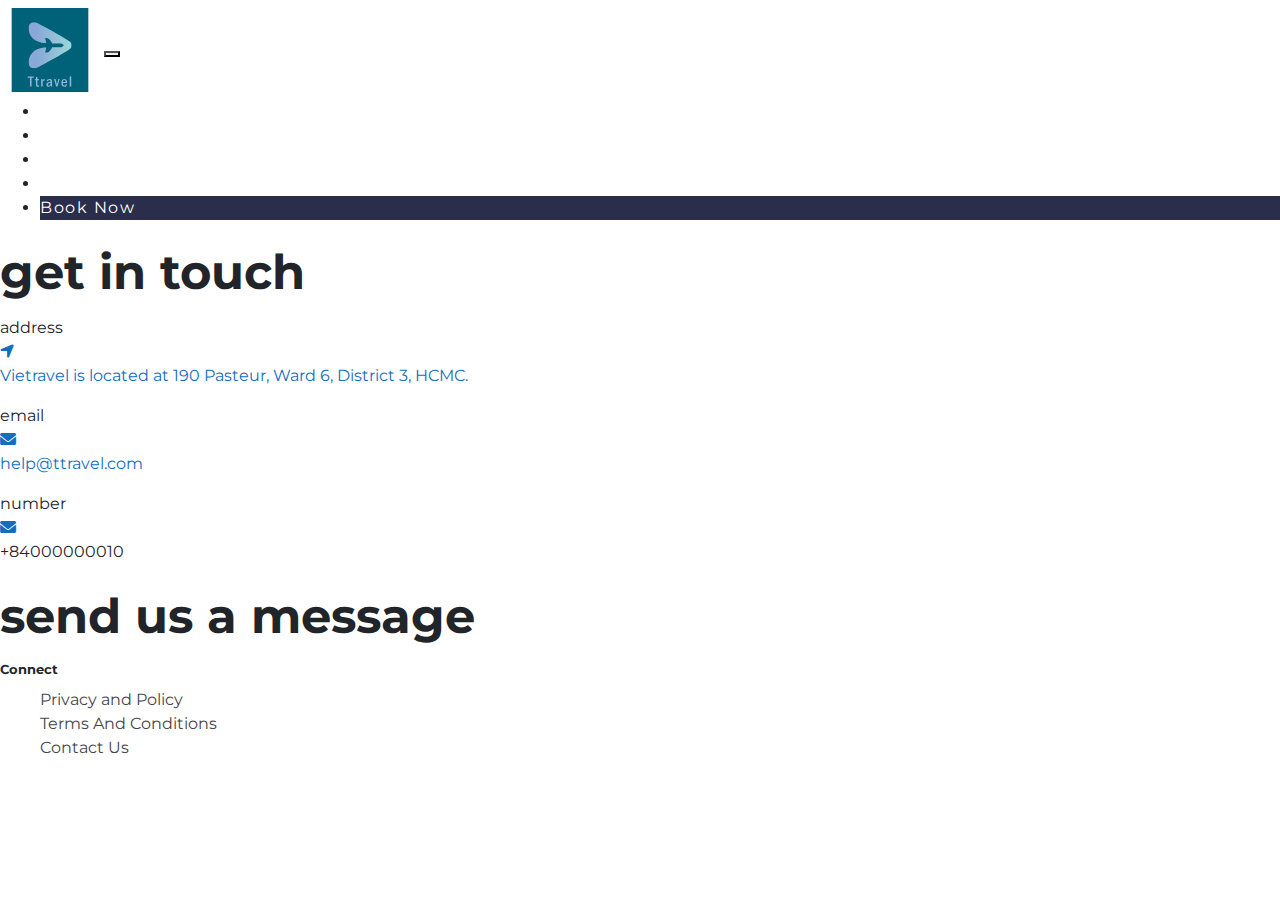
<file: contact.html>
<!DOCTYPE html>
<html lang="en">
<head>
    <meta charset="UTF-8">
    <meta http-equiv="X-UA-Compatible" content="IE=edge">
    <meta name="viewport" content="width=device-width, initial-scale=1.0">
    <link rel="preconnect" href="https://fonts.googleapis.com">
    <link rel="preconnect" href="https://fonts.gstatic.com" crossorigin>
    <link href="https://fonts.googleapis.com/css2?family=Montserrat:ital,wght@0,100;0,200;0,300;0,400;0,500;0,600;0,700;0,800;0,900;1,100;1,200;1,300;1,400;1,500;1,600;1,700;1,800;1,900&display=swap" rel="stylesheet">
    <link href="https://cdn.jsdelivr.net/npm/bootstrap@5.1.3/dist/css/bootstrap.min.css" rel="stylesheet" integrity="sha384-1BmE4kWBq78iYhFldvKuhfTAU6auU8tT94WrHftjDbrCEXSU1oBoqyl2QvZ6jIW3" crossorigin="anonymous">
    <script src="https://cdn.jsdelivr.net/npm/bootstrap@5.1.3/dist/js/bootstrap.bundle.min.js" integrity="sha384-ka7Sk0Gln4gmtz2MlQnikT1wXgYsOg+OMhuP+IlRH9sENBO0LRn5q+8nbTov4+1p" crossorigin="anonymous"></script>
    <link rel="stylesheet" href="./Asset/css/reset.css">
    <link rel="stylesheet" href="./Asset/css/style.css">
    <link rel="stylesheet" href="./Asset/css/style-768px.css">
    <link rel="stylesheet" href="./Asset/css/style-992px.css">
    <link rel="stylesheet" href="./Asset/css/style-pages.css" tyle="text/css">
    <link rel="stylesheet" href="https://cdnjs.cloudflare.com/ajax/libs/font-awesome/6.0.0/css/all.min.css">
    <title>TTravel</title>
</head>
<body>
    <header class="h-100 position-relative">
        <div class="container-fluid banner">
            <div class="row h-100 position-relative">
                <div style="background-image: url(./Asset/image/banner-image.jpg);"  class="col-12 p-lg-0 banner-image">
                </div>
                <div class="p-xm-3 pb-xm-5 p-lg-0 banner-content">
                    
                    <h1 class="text-justify fs-1">Contact Us</h1>
                
                </div>
            </div>
        </div>
        <nav class="navbar navbar-expand-md position-absolute  start-0 end-0 me-1  ms-1">
            <div class="container-fluid ps-3 pe-3">
              <a class="navbar-brand logo " href="./index.html">
                <svg xmlns="http://www.w3.org/2000/svg" width="100" height="100" viewBox="0 0 241 264" fill="none">
                    <rect width="241" height="264" fill="#006278"/>
                    <g clip-path="url(#clip0_51_6)">
                    <path fill-rule="evenodd" clip-rule="evenodd" d="M188.42 117.29C188.47 116.24 188.39 115.23 188.23 114.26C187.51 110.09 184.72 107.05 182.63 105.5C158.6 87.73 78.8302 46.12 78.8302 46.12L78.7702 46.1C72.8902 44.5 64.5602 44.13 58.9602 48.45C53.2902 52.82 50.6402 61.77 55.6602 78.23V78.24V78.25C60.3202 91.81 70.0602 99.94 80.3102 104.59C90.5602 109.24 101.34 110.42 108.15 110.08L108.75 110.05L105.22 94.9C109.5 93.57 119.4 94.7 126.68 110.8L126.81 111.49H153.1C154.47 111.25 156.67 111.79 158.82 112.86C160.82 113.86 162.73 115.3 163.9 117.29C162.73 119.29 160.82 120.73 158.82 121.72C156.67 122.79 154.47 123.33 153.1 123.48H126.81L126.68 123.78C119.4 139.89 109.5 141.02 105.23 139.68L108.76 124.53L108.16 124.5C101.34 124.16 90.5602 125.35 80.3202 129.99C70.0602 134.64 60.3202 142.77 55.6702 156.33V156.34V156.35C50.6502 172.82 53.3002 181.76 58.9702 186.13C64.5702 190.45 72.9002 190.07 78.7802 188.48L78.8402 188.46C78.8402 188.46 158.61 146.86 182.64 129.07C184.73 127.52 187.52 124.49 188.24 120.31C188.4 119.36 188.47 118.35 188.42 117.29Z" fill="url(#paint0_linear_51_6)"/>
                    </g>
                    <path d="M50.25 215.008H69.7734V219.508H62.625V247H57.3281V219.508H50.25V215.008ZM76.59 217.164L80.9963 216.742V223.328H85.5197V227.266H80.9963V237.719C80.9963 239.562 81.0431 240.789 81.1369 241.398C81.2306 241.992 81.5119 242.484 81.9806 242.875C82.4494 243.25 83.2306 243.438 84.3244 243.438C84.9025 243.438 85.5588 243.383 86.2931 243.273V247.164C84.9806 247.445 83.7619 247.586 82.6369 247.586C80.8088 247.586 79.4103 247.234 78.4416 246.531C77.4728 245.812 76.8556 244.844 76.59 243.625C76.3244 242.406 76.1916 240.547 76.1916 238.047V227.266H73.1213V223.328H76.3322L76.59 217.164ZM92.6409 223.328H96.9534V228.625C98.2659 224.766 100.235 222.836 102.86 222.836C103.11 222.836 103.407 222.859 103.75 222.906V227.992C103.344 227.945 103.016 227.922 102.766 227.922C99.2816 227.922 97.5394 230.266 97.5394 234.953V247H92.6409V223.328ZM114.692 230.031L109.981 229.445C110.293 227.336 111.262 225.695 112.887 224.523C114.528 223.352 116.536 222.766 118.911 222.766C121.036 222.766 122.731 223.195 123.997 224.055C125.278 224.898 126.083 225.906 126.411 227.078C126.739 228.25 126.903 230.023 126.903 232.398V240.461C126.903 243.727 127.043 245.906 127.325 247H122.708C122.504 246.141 122.403 244.828 122.403 243.062C120.918 246.078 118.7 247.586 115.747 247.586C113.747 247.586 112.137 246.977 110.918 245.758C109.715 244.523 109.114 242.852 109.114 240.742C109.114 238.164 109.997 236.125 111.762 234.625C113.543 233.125 116.622 232.375 120.997 232.375C121.215 232.375 121.559 232.383 122.028 232.398V231.438C122.028 229.75 121.77 228.477 121.254 227.617C120.754 226.758 119.848 226.328 118.536 226.328C116.395 226.328 115.114 227.562 114.692 230.031ZM122.028 235.469C121.403 235.406 120.926 235.375 120.598 235.375C116.348 235.375 114.223 237.039 114.223 240.367C114.223 242.789 115.278 244 117.387 244C118.622 244 119.7 243.344 120.622 242.031C121.559 240.719 122.028 238.914 122.028 236.617V235.469ZM133.087 223.328H137.891L142.321 240.32L146.657 223.328H150.899L144.196 247H139.86L133.087 223.328ZM174.473 235.891H161.091C161.091 239.094 161.52 241.234 162.38 242.312C163.255 243.375 164.348 243.906 165.661 243.906C167.848 243.906 169.231 242.43 169.809 239.477L174.262 240.062C173.091 245.078 170.169 247.586 165.497 247.586C162.637 247.586 160.356 246.562 158.653 244.516C156.95 242.469 156.098 239.469 156.098 235.516C156.098 231.453 156.958 228.312 158.677 226.094C160.395 223.875 162.692 222.766 165.567 222.766C167.583 222.766 169.278 223.32 170.653 224.43C172.028 225.539 172.997 227 173.559 228.812C174.122 230.609 174.427 232.969 174.473 235.891ZM169.481 232.586C169.481 228.414 168.122 226.328 165.403 226.328C162.856 226.328 161.458 228.414 161.208 232.586H169.481ZM182.392 215.008H187.29V247H182.392V215.008Z" fill="#8FB4D8"/>
                    <defs>
                    <linearGradient id="paint0_linear_51_6" x1="42.8741" y1="117.439" x2="190.193" y2="116.673" gradientUnits="userSpaceOnUse">
                    <stop offset="0.2261" stop-color="#89A7D7"/>
                    <stop offset="0.9943" stop-color="#9CD7D9"/>
                    <stop offset="1" stop-color="#9CD8D9"/>
                    </linearGradient>
                    <clipPath id="clip0_51_6">
                    <rect width="135.44" height="144.59" fill="white" transform="translate(53 45)"/>
                    </clipPath>
                    </defs>
                </svg>
              </a>
              <button class="navbar-toggler navbar-dark" type="button" data-bs-toggle="collapse" data-bs-target="#mynavbar">
                <span class="navbar-toggler-icon"></span>
              </button>
              <div class="collapse navbar-collapse show-link justify-content-end" id="mynavbar">
                <ul class="navbar-nav me-auto me-sm-0 pt-4">
                    <li class="nav-item pt-1 pb-1 pe-2 ps-2 ">
                        <a href="./index.html" class="nav-link">Home</a>
                    </li>
                    <li class="nav-item pt-1 pb-1 pe-2 ps-2 ">
                        <a href="./about.html" class="nav-link">About</a>
                    </li>
                    <li class="nav-item pt-1 pb-1 pe-2 ps-2">
                    <a class="nav-link" href="./topDestinations.html">Top Destinations</a>
                    </li>
                    <li class="nav-item pt-1 pb-1 pe-2 ps-2">
                    <a class="nav-link" href="./contact.html">Contact</a>
                    </li>
                    <li class="nav-item link-book pt-1 pb-1 pe-2 ps-2">
                    <a class="nav-link " href="./book.html">Book Now</a>
                    </li>
                </ul>
              </div>
            </div>
        </nav>
    </header>
    <div class="body pb-5 pt-3">
        <div class="container-fluid">
            <div class="row mt-5 p-md-3">
                <div class="col-12 col-md-5">
                    <h2 class="fs-1">get in touch</h2>
                    <div class="mt-3">

                        <span class="d-block fs-4 fw-bold">address</span>
                        <div class="d-flex mt-3">
                            <i class="fa-solid fa-location-arrow me-2 contact-body-icon"></i>
                            <p class="contact-body-content">Vietravel is located at 190 Pasteur, Ward 6, District 3, HCMC.</p>
                        </div>
                    </div>

                    <div class="mt-3">

                        <span class="d-block fs-4 fw-bold">email</span>
                        <div class="d-flex mt-3">
                            <i class="fa-solid fa-envelope  me-2 contact-body-icon"></i>
                            <p class="contact-body-content">help@ttravel.com</p>
                        </div>
                    </div>

                    <div class="mt-3">

                        <span class="d-block fs-4 fw-bold">number</span>
                        <div class="d-flex mt-3">
                            <i class="fa-solid fa-envelope  me-2 contact-body-icon"></i>
                            <p class="">+84000000010</p>
                        </div>
                    </div>
                </div>
               <div class="col-12 col-md-7">
                    <h2 class="fs-1">send us a message</h2>
               </div>

                
                
                
            </div>
  
        </div>
    </div>

   
  

    <footer class="pb-5 pt-5">
        <div class="container-fluid">
            <div class="row">
                <div class="col-12 justify-content-center text-center">
                    <h5>Connect</h5>
                    <ul class="p-0">
                        <li class="list-item-footer"><a href="#">Privacy and Policy</a></li>
                        <li class="list-item-footer"><a href="#">Terms And Conditions</a></li>
                        <li class="list-item-footer"><a href="./contact.html">Contact Us</a></li>
                    </ul>
                </div>
            </div>
        </div>
    </footer>
</body>
</html>
</file>
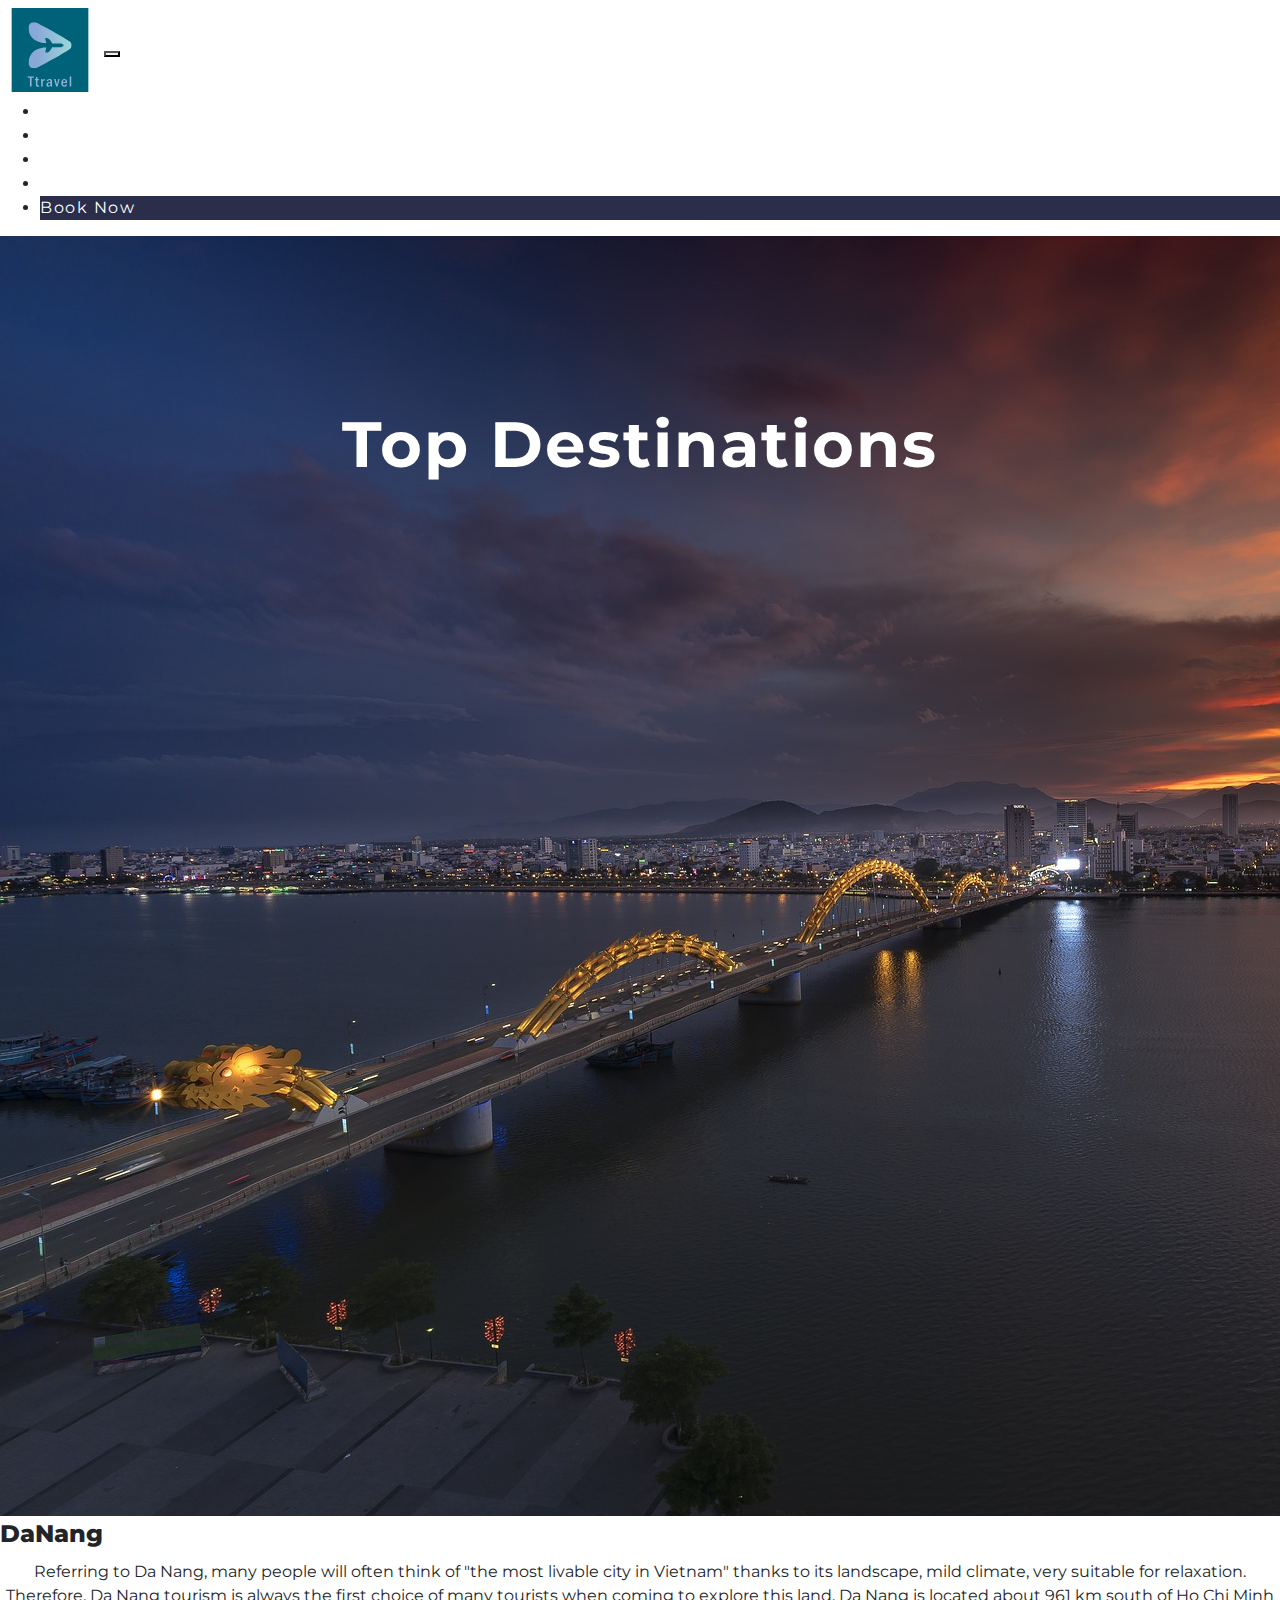
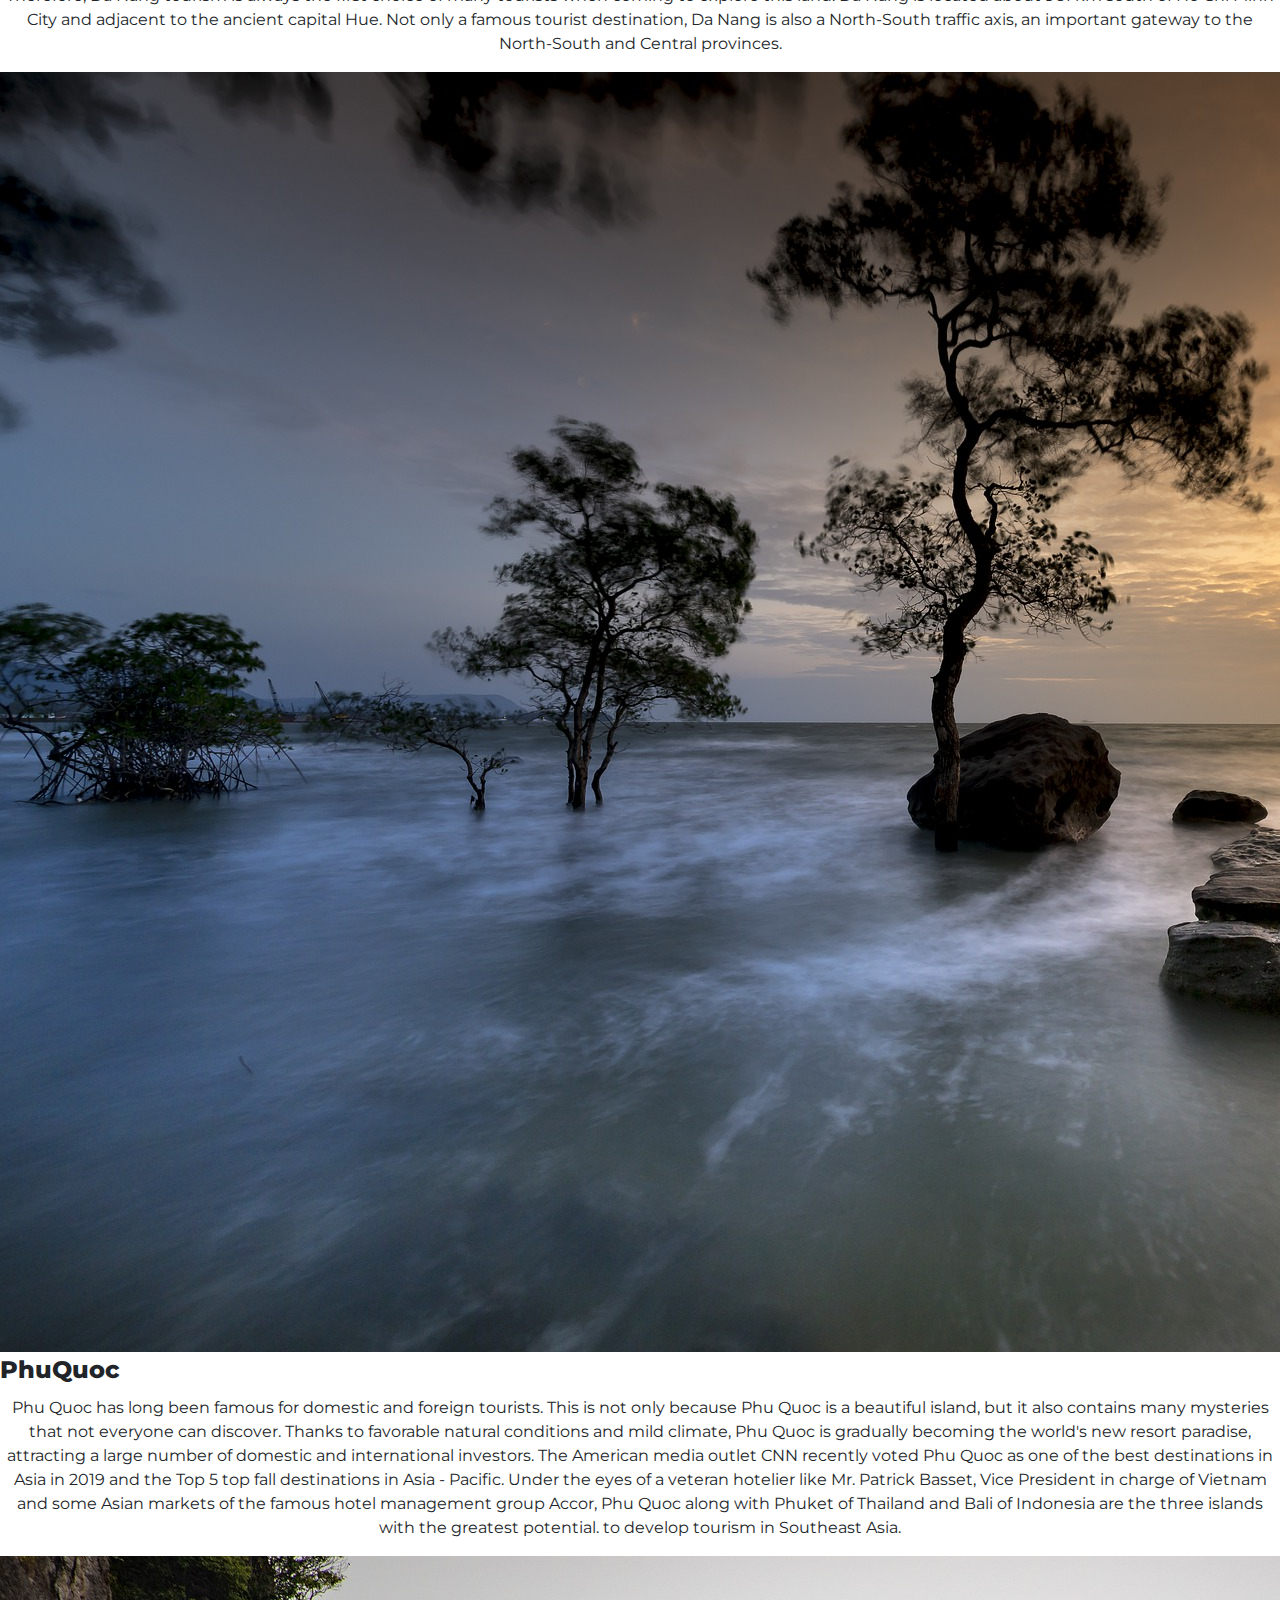
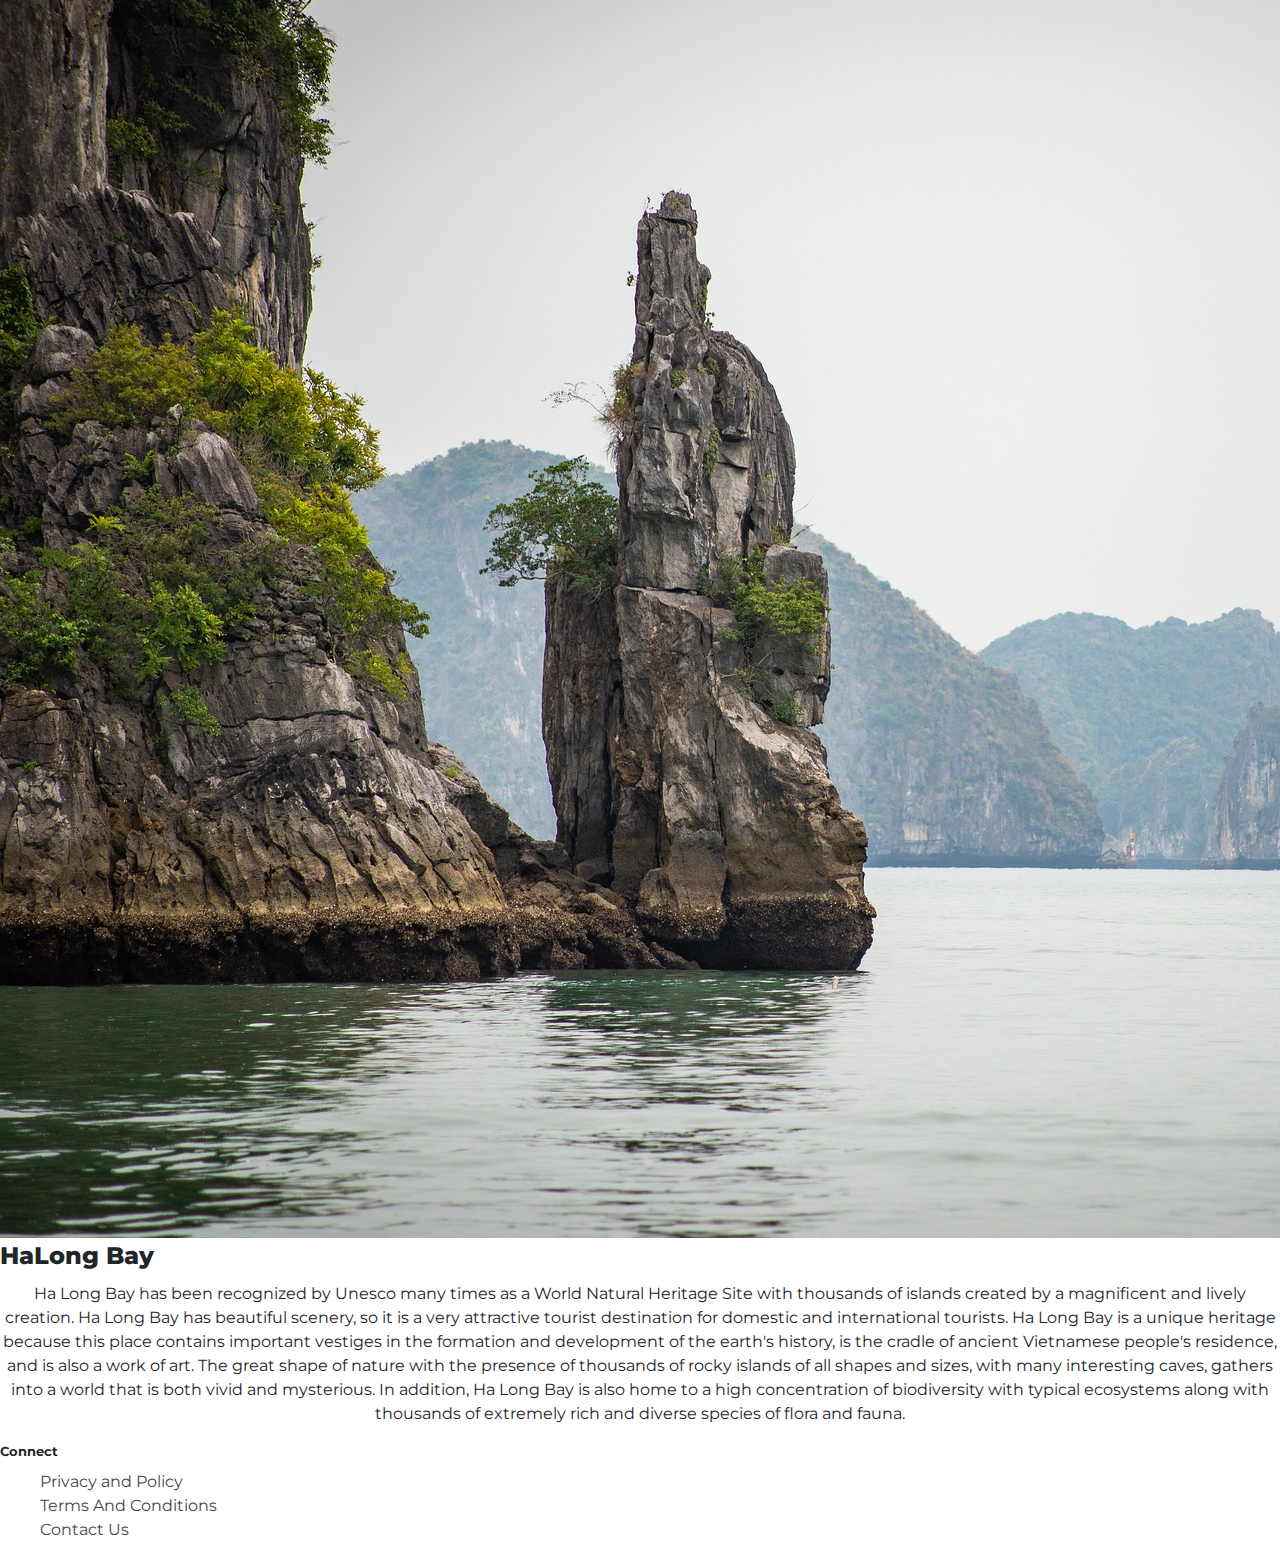
<file: topDestinations.html>
<!DOCTYPE html>
<html lang="en">
<head>
    <meta charset="UTF-8">
    <meta http-equiv="X-UA-Compatible" content="IE=edge">
    <meta name="viewport" content="width=device-width, initial-scale=1.0">
    <link rel="preconnect" href="https://fonts.googleapis.com">
    <link rel="preconnect" href="https://fonts.gstatic.com" crossorigin>
    <link href="https://fonts.googleapis.com/css2?family=Montserrat:ital,wght@0,100;0,200;0,300;0,400;0,500;0,600;0,700;0,800;0,900;1,100;1,200;1,300;1,400;1,500;1,600;1,700;1,800;1,900&display=swap" rel="stylesheet">
    <link href="https://cdn.jsdelivr.net/npm/bootstrap@5.1.3/dist/css/bootstrap.min.css" rel="stylesheet" integrity="sha384-1BmE4kWBq78iYhFldvKuhfTAU6auU8tT94WrHftjDbrCEXSU1oBoqyl2QvZ6jIW3" crossorigin="anonymous">
    <script src="https://cdn.jsdelivr.net/npm/bootstrap@5.1.3/dist/js/bootstrap.bundle.min.js" integrity="sha384-ka7Sk0Gln4gmtz2MlQnikT1wXgYsOg+OMhuP+IlRH9sENBO0LRn5q+8nbTov4+1p" crossorigin="anonymous"></script>
    <link rel="stylesheet" href="./Asset/css/reset.css">
    <link rel="stylesheet" href="./Asset/css/style.css">
    <link rel="stylesheet" href="./Asset/css/style-768px.css">
    <link rel="stylesheet" href="./Asset/css/style-992px.css">
    <link rel="stylesheet" href="./Asset/css/style-pages.css" tyle="text/css">
    <link rel="stylesheet" href="https://cdnjs.cloudflare.com/ajax/libs/font-awesome/6.0.0/css/all.min.css">
    <title>TTravel</title>
</head>
<body>
    <header class="h-100 position-relative">
        <div class="container-fluid banner">
            <div class="row h-100 position-relative">
                <div style="background-image: url(./Asset/image/banner-image.jpg);"  class="col-12 p-lg-0 banner-image">
                </div>
                <div class="p-xm-3 pb-xm-5 p-lg-0 banner-content">
                    
                    <h1 class="text-justify fs-1">Top Destinations</h1>
                
                </div>
            </div>
        </div>
        <nav class="navbar navbar-expand-md position-absolute  start-0 end-0 me-1  ms-1">
            <div class="container-fluid ps-3 pe-3">
              <a class="navbar-brand logo " href="./index.html">
                <svg xmlns="http://www.w3.org/2000/svg" width="100" height="100" viewBox="0 0 241 264" fill="none">
                    <rect width="241" height="264" fill="#006278"/>
                    <g clip-path="url(#clip0_51_6)">
                    <path fill-rule="evenodd" clip-rule="evenodd" d="M188.42 117.29C188.47 116.24 188.39 115.23 188.23 114.26C187.51 110.09 184.72 107.05 182.63 105.5C158.6 87.73 78.8302 46.12 78.8302 46.12L78.7702 46.1C72.8902 44.5 64.5602 44.13 58.9602 48.45C53.2902 52.82 50.6402 61.77 55.6602 78.23V78.24V78.25C60.3202 91.81 70.0602 99.94 80.3102 104.59C90.5602 109.24 101.34 110.42 108.15 110.08L108.75 110.05L105.22 94.9C109.5 93.57 119.4 94.7 126.68 110.8L126.81 111.49H153.1C154.47 111.25 156.67 111.79 158.82 112.86C160.82 113.86 162.73 115.3 163.9 117.29C162.73 119.29 160.82 120.73 158.82 121.72C156.67 122.79 154.47 123.33 153.1 123.48H126.81L126.68 123.78C119.4 139.89 109.5 141.02 105.23 139.68L108.76 124.53L108.16 124.5C101.34 124.16 90.5602 125.35 80.3202 129.99C70.0602 134.64 60.3202 142.77 55.6702 156.33V156.34V156.35C50.6502 172.82 53.3002 181.76 58.9702 186.13C64.5702 190.45 72.9002 190.07 78.7802 188.48L78.8402 188.46C78.8402 188.46 158.61 146.86 182.64 129.07C184.73 127.52 187.52 124.49 188.24 120.31C188.4 119.36 188.47 118.35 188.42 117.29Z" fill="url(#paint0_linear_51_6)"/>
                    </g>
                    <path d="M50.25 215.008H69.7734V219.508H62.625V247H57.3281V219.508H50.25V215.008ZM76.59 217.164L80.9963 216.742V223.328H85.5197V227.266H80.9963V237.719C80.9963 239.562 81.0431 240.789 81.1369 241.398C81.2306 241.992 81.5119 242.484 81.9806 242.875C82.4494 243.25 83.2306 243.438 84.3244 243.438C84.9025 243.438 85.5588 243.383 86.2931 243.273V247.164C84.9806 247.445 83.7619 247.586 82.6369 247.586C80.8088 247.586 79.4103 247.234 78.4416 246.531C77.4728 245.812 76.8556 244.844 76.59 243.625C76.3244 242.406 76.1916 240.547 76.1916 238.047V227.266H73.1213V223.328H76.3322L76.59 217.164ZM92.6409 223.328H96.9534V228.625C98.2659 224.766 100.235 222.836 102.86 222.836C103.11 222.836 103.407 222.859 103.75 222.906V227.992C103.344 227.945 103.016 227.922 102.766 227.922C99.2816 227.922 97.5394 230.266 97.5394 234.953V247H92.6409V223.328ZM114.692 230.031L109.981 229.445C110.293 227.336 111.262 225.695 112.887 224.523C114.528 223.352 116.536 222.766 118.911 222.766C121.036 222.766 122.731 223.195 123.997 224.055C125.278 224.898 126.083 225.906 126.411 227.078C126.739 228.25 126.903 230.023 126.903 232.398V240.461C126.903 243.727 127.043 245.906 127.325 247H122.708C122.504 246.141 122.403 244.828 122.403 243.062C120.918 246.078 118.7 247.586 115.747 247.586C113.747 247.586 112.137 246.977 110.918 245.758C109.715 244.523 109.114 242.852 109.114 240.742C109.114 238.164 109.997 236.125 111.762 234.625C113.543 233.125 116.622 232.375 120.997 232.375C121.215 232.375 121.559 232.383 122.028 232.398V231.438C122.028 229.75 121.77 228.477 121.254 227.617C120.754 226.758 119.848 226.328 118.536 226.328C116.395 226.328 115.114 227.562 114.692 230.031ZM122.028 235.469C121.403 235.406 120.926 235.375 120.598 235.375C116.348 235.375 114.223 237.039 114.223 240.367C114.223 242.789 115.278 244 117.387 244C118.622 244 119.7 243.344 120.622 242.031C121.559 240.719 122.028 238.914 122.028 236.617V235.469ZM133.087 223.328H137.891L142.321 240.32L146.657 223.328H150.899L144.196 247H139.86L133.087 223.328ZM174.473 235.891H161.091C161.091 239.094 161.52 241.234 162.38 242.312C163.255 243.375 164.348 243.906 165.661 243.906C167.848 243.906 169.231 242.43 169.809 239.477L174.262 240.062C173.091 245.078 170.169 247.586 165.497 247.586C162.637 247.586 160.356 246.562 158.653 244.516C156.95 242.469 156.098 239.469 156.098 235.516C156.098 231.453 156.958 228.312 158.677 226.094C160.395 223.875 162.692 222.766 165.567 222.766C167.583 222.766 169.278 223.32 170.653 224.43C172.028 225.539 172.997 227 173.559 228.812C174.122 230.609 174.427 232.969 174.473 235.891ZM169.481 232.586C169.481 228.414 168.122 226.328 165.403 226.328C162.856 226.328 161.458 228.414 161.208 232.586H169.481ZM182.392 215.008H187.29V247H182.392V215.008Z" fill="#8FB4D8"/>
                    <defs>
                    <linearGradient id="paint0_linear_51_6" x1="42.8741" y1="117.439" x2="190.193" y2="116.673" gradientUnits="userSpaceOnUse">
                    <stop offset="0.2261" stop-color="#89A7D7"/>
                    <stop offset="0.9943" stop-color="#9CD7D9"/>
                    <stop offset="1" stop-color="#9CD8D9"/>
                    </linearGradient>
                    <clipPath id="clip0_51_6">
                    <rect width="135.44" height="144.59" fill="white" transform="translate(53 45)"/>
                    </clipPath>
                    </defs>
                </svg>
              </a>
              <button class="navbar-toggler navbar-dark" type="button" data-bs-toggle="collapse" data-bs-target="#mynavbar">
                <span class="navbar-toggler-icon"></span>
              </button>
              <div class="collapse navbar-collapse show-link justify-content-end" id="mynavbar">
                <ul class="navbar-nav me-auto me-sm-0 pt-4">
                    <li class="nav-item pt-1 pb-1 pe-2 ps-2 ">
                        <a href="./index.html" class="nav-link">Home</a>
                    </li>
                    <li class="nav-item pt-1 pb-1 pe-2 ps-2 ">
                        <a href="./about.html" class="nav-link">About</a>
                    </li>
                    <li class="nav-item pt-1 pb-1 pe-2 ps-2">
                    <a class="nav-link" href="./topDestinations.html">Top Destinations</a>
                    </li>
                    <li class="nav-item pt-1 pb-1 pe-2 ps-2">
                    <a class="nav-link" href="./contact.html">Contact</a>
                    </li>
                    <li class="nav-item link-book pt-1 pb-1 pe-2 ps-2">
                    <a class="nav-link " href="./book.html">Book Now</a>
                    </li>
                </ul>
              </div>
            </div>
        </nav>
    </header>
    <div class="body pb-5 pt-3">
        <div class="container-fluid">
            <div class="row mt-5 p-md-3">
                <div class="col-lg-6 ps-3">
                    <div class="p-3 body-image">
                        <img class="img-fluid" src="./Asset/image/city-3062042_1920.jpg" alt="">
                    </div>
                </div>
                <div class="ps-3 col-lg-6">
                    <h3 class="ps-3 pe-3 p-3 mb-0 fw-bolder">DaNang</h3>
                    <p class="body__content-introduce ps-3 pe-3 text-start">Referring to Da Nang, many people will often think of "the most livable city in Vietnam" thanks to its landscape, mild climate, very suitable for relaxation. Therefore, Da Nang tourism is always the first choice of many tourists when coming to explore this land. Da Nang is located about 961 km south of Ho Chi Minh City and adjacent to the ancient capital Hue. Not only a famous tourist destination, Da Nang is also a North-South traffic axis, an important gateway to the North-South and Central provinces.</p>
                </div>
  
            </div>

            <div class="row mt-5 p-md-3 flex-row-reverse">
                <div class="col-lg-6 ps-3">
                    <div class="p-3 body-image">
                        <img class="img-fluid" src="./Asset/image/phu-quoc-3058774_1920.jpg" alt="">
                    </div>
                </div>
                <div class="ps-3 col-lg-6">
                    <h3 class="ps-3 pe-3 p-3 mb-0 fw-bolder">PhuQuoc</h3>
                    <p class="body__content-introduce ps-3 pe-3 text-start">Phu Quoc has long been famous for domestic and foreign tourists. This is not only because Phu Quoc is a beautiful island, but it also contains many mysteries that not everyone can discover. Thanks to favorable natural conditions and mild climate, Phu Quoc is gradually becoming the world's new resort paradise, attracting a large number of domestic and international investors. The American media outlet CNN recently voted Phu Quoc as one of the best destinations in Asia in 2019 and the Top 5 top fall destinations in Asia - Pacific. Under the eyes of a veteran hotelier like Mr. Patrick Basset, Vice President in charge of Vietnam and some Asian markets of the famous hotel management group Accor, Phu Quoc along with Phuket of Thailand and Bali of Indonesia are the three islands with the greatest potential. to develop tourism in Southeast Asia.</p>
                </div>
  
            </div>

            <div class="row mt-5 p-md-3">
                <div class="col-lg-6 ps-3">
                    <div class="p-3 body-image">
                        <img class="img-fluid" src="./Asset/image/lan-ha-bay-5036503_1920.jpg" alt="">
                    </div>
                </div>
                <div class="ps-3 col-lg-6">
                    <h3 class="ps-3 pe-3 p-3 mb-0 fw-bolder">HaLong Bay</h3>
                    <p class="body__content-introduce ps-3 pe-3 text-start">Ha Long Bay has been recognized by Unesco many times as a World Natural Heritage Site with thousands of islands created by a magnificent and lively creation. Ha Long Bay has beautiful scenery, so it is a very attractive tourist destination for domestic and international tourists.

                        Ha Long Bay is a unique heritage because this place contains important vestiges in the formation and development of the earth's history, is the cradle of ancient Vietnamese people's residence, and is also a work of art. The great shape of nature with the presence of thousands of rocky islands of all shapes and sizes, with many interesting caves, gathers into a world that is both vivid and mysterious. In addition, Ha Long Bay is also home to a high concentration of biodiversity with typical ecosystems along with thousands of extremely rich and diverse species of flora and fauna.</p>
                </div>
  
            </div>
  
        </div>
    </div>

   
  

    <footer class="pb-5 pt-5">
        <div class="container-fluid">
            <div class="row">
                <div class="col-12 justify-content-center text-center">
                    <h5>Connect</h5>
                    <ul class="p-0">
                        <li class="list-item-footer"><a href="#">Privacy and Policy</a></li>
                        <li class="list-item-footer"><a href="#">Terms And Conditions</a></li>
                        <li class="list-item-footer"><a href="./about.html">Contact Us</a></li>
                    </ul>
                </div>
            </div>
        </div>
    </footer>
</body>
</html>
</file>
<file: Asset/css/style.css>
/* Mobie */
*{
    font-family: 'Montserrat', sans-serif;
}
body, html {
    height: 100%;
    
}

.logo svg{
    padding: 0.5rem;
    border-radius: 10px;
}


.logo svg:hover{
    box-shadow: 0 10px 20px #3d4261, 0 6px 6px #2a2e4b;
}
nav{
    top: 1.5rem;
    z-index: 998;
}
.nav-link{
    font-size: 1em;
    color: white;
    letter-spacing: 1.5px;
}

.nav-link:hover{
    color: #5e6170;
}
    
.link-book{

    background-color: #2a2e4b;
}

.link-book:hover{
    color: #3d4261;
    background-color: white;
}
.banner, .background-introduce{
    height: 100%;
}

.banner-image, .background-introduce-image{
    background-attachment: fixed;
    height: 100%;
    background-position: center center;
    background-repeat: no-repeat;
    background-size: cover;
    position: relative;
    filter: brightness(50%);
}

.banner-content, .background-introduce-content{
    position: absolute;
    text-align: center;
    left: 50%;
    top: 50%;
    transform: translate(-50%,-50%);
    color: white;
}
.banner-content a{
    color: white;
    font-weight: 500;
}
.banner-content a:hover{
    text-decoration: none;
    background-color: white;
    color: #2a2e4b;
}
.banner-content span{
    font-size: 1.5rem;
    font-weight: 600;
    color: white;
}

.banner-link{
    border: 2px solid white;
    padding: 0.75rem 1.75rem;

}

h1{
    font-size: 2rem;
}

h2{
    font-size: 3em;
}
h3{
    font-size: 2em;
    font-weight: 700;
}
.body-image{
    min-width: 100%; 
    height: auto;
}
.name-image{
    color: white;
    top: 45%;
    left: 0;
    right: 0;
    text-align: center;
    font-size: 1.8em;
    font-weight: 600;
    letter-spacing: 2px;
}
.image-filter{
    filter: brightness(75%);
}
.body-image >.img-fluid{
    min-width: 100%;
    height: auto;
}

.body__content-introduce{
    text-align: center;
}

.nav-link:hover{
    text-decoration: none;
}

.image-title{
    top: 50%;
    bottom: 50%;
    left: 0;
    right: 0;
    text-align: center;
    font-size: 2rem;
    font-weight: 700;
    color: rgb(86, 89, 226);
}

.body-link-about{
    padding: 0.5rem 1.5rem;
    border: 2px solid #3d4261;
    color: #3d4261;
    text-decoration: none;
}

.body-link-about:hover{
    color: white;
    background-color: #3d4261;
    text-decoration: none;
    
}

.body-link-explore{
    padding: 0.5rem 1rem;
    background-color: black;
    color: white;
}

.body-link-explore:hover{
    text-decoration: none;
    color: white;
    background-color: #3d4261;
}

.list-item-footer{
    
    list-style-type: none;
}

.list-item-footer a{
    color: rgb(70, 70, 70);

}

.list-item-footer a:hover{
    text-decoration: none;
    color: #0f2ce4;

}
</file>
<file: Asset/css/style-768px.css>
/* Tablet */
@media only screen and (max-width: 768px){
    .show-link{
        box-shadow: 0 15px 25px rgba(129, 124, 124, 0.2);
        border-radius: 5px;
        backdrop-filter: blur(10px);
        background-color: rgba(255, 255, 255, 0.2);
    }
    .navbar-nav{
        z-index: 999;
    }
    .navbar-toggler:focus {
        text-decoration: none;
        outline: 0;
        box-shadow: 0 0 0 0.1rem white;
    }

   
}


@media only screen and (min-width: 768px) {
    .nav-ipad-desktop{
        display: flex;
    }
    
    .nav-link{
        line-height: 1;
        font-size: .9rem;
    }
    .name-image{
        font-size: 1.2em;
    }
}
</file>
<file: Asset/css/style-992px.css>
/* Desktop */

@media only screen and (min-width: 992px) {
    nav{
        box-sizing: border-box;

    }
    .background-white{
        
    }

    .nav-link{
        line-height: 1;
        font-size: 1rem;
        color: #ffffff;
        font-weight: 400;
    }

    .banner-content h1{
        
        font-weight: 700;
        font-size: 2rem;
        line-height: 1;
        margin-bottom: 12px;
    }

    .border-bottom{
        border-bottom: none !important;
    }

    h3{
        font-size: 1.5em;
        font-weight: 800;
    }
}
</file>
<file: Asset/css/style-pages.css>
h1{
    font-size: 4rem !important;
    letter-spacing: 2px;
}

.contact-body-content, .contact-body-icon{
    color: #146ebe;
}

.btn{
    padding: 0.5rem 1.5rem;
    background-color: white;
    color: rgb(78, 77, 77);
    border-radius: 10px;
    border-color: #3d4261;    
}

.btn:hover{
    border: none;
    border-radius: 5px;
    outline: none;
    background-color: #3d4261;
}
</file>
